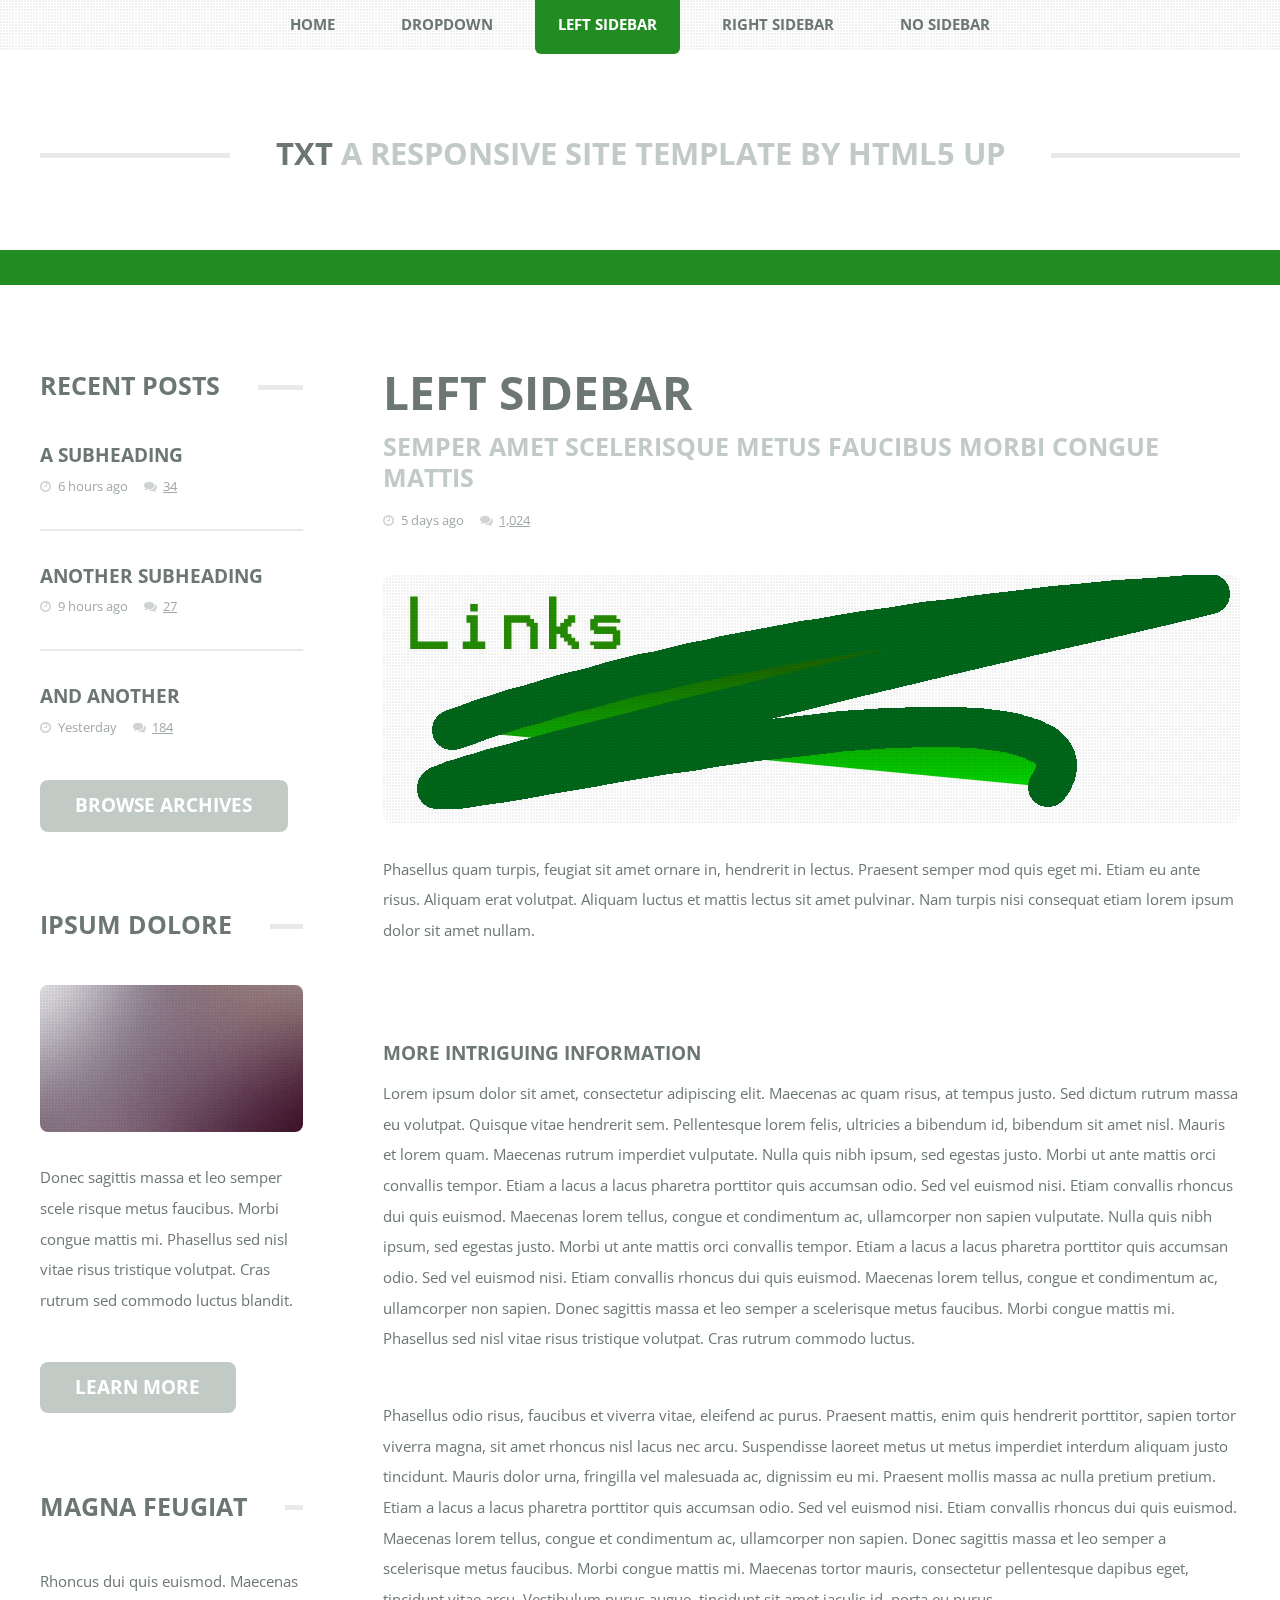
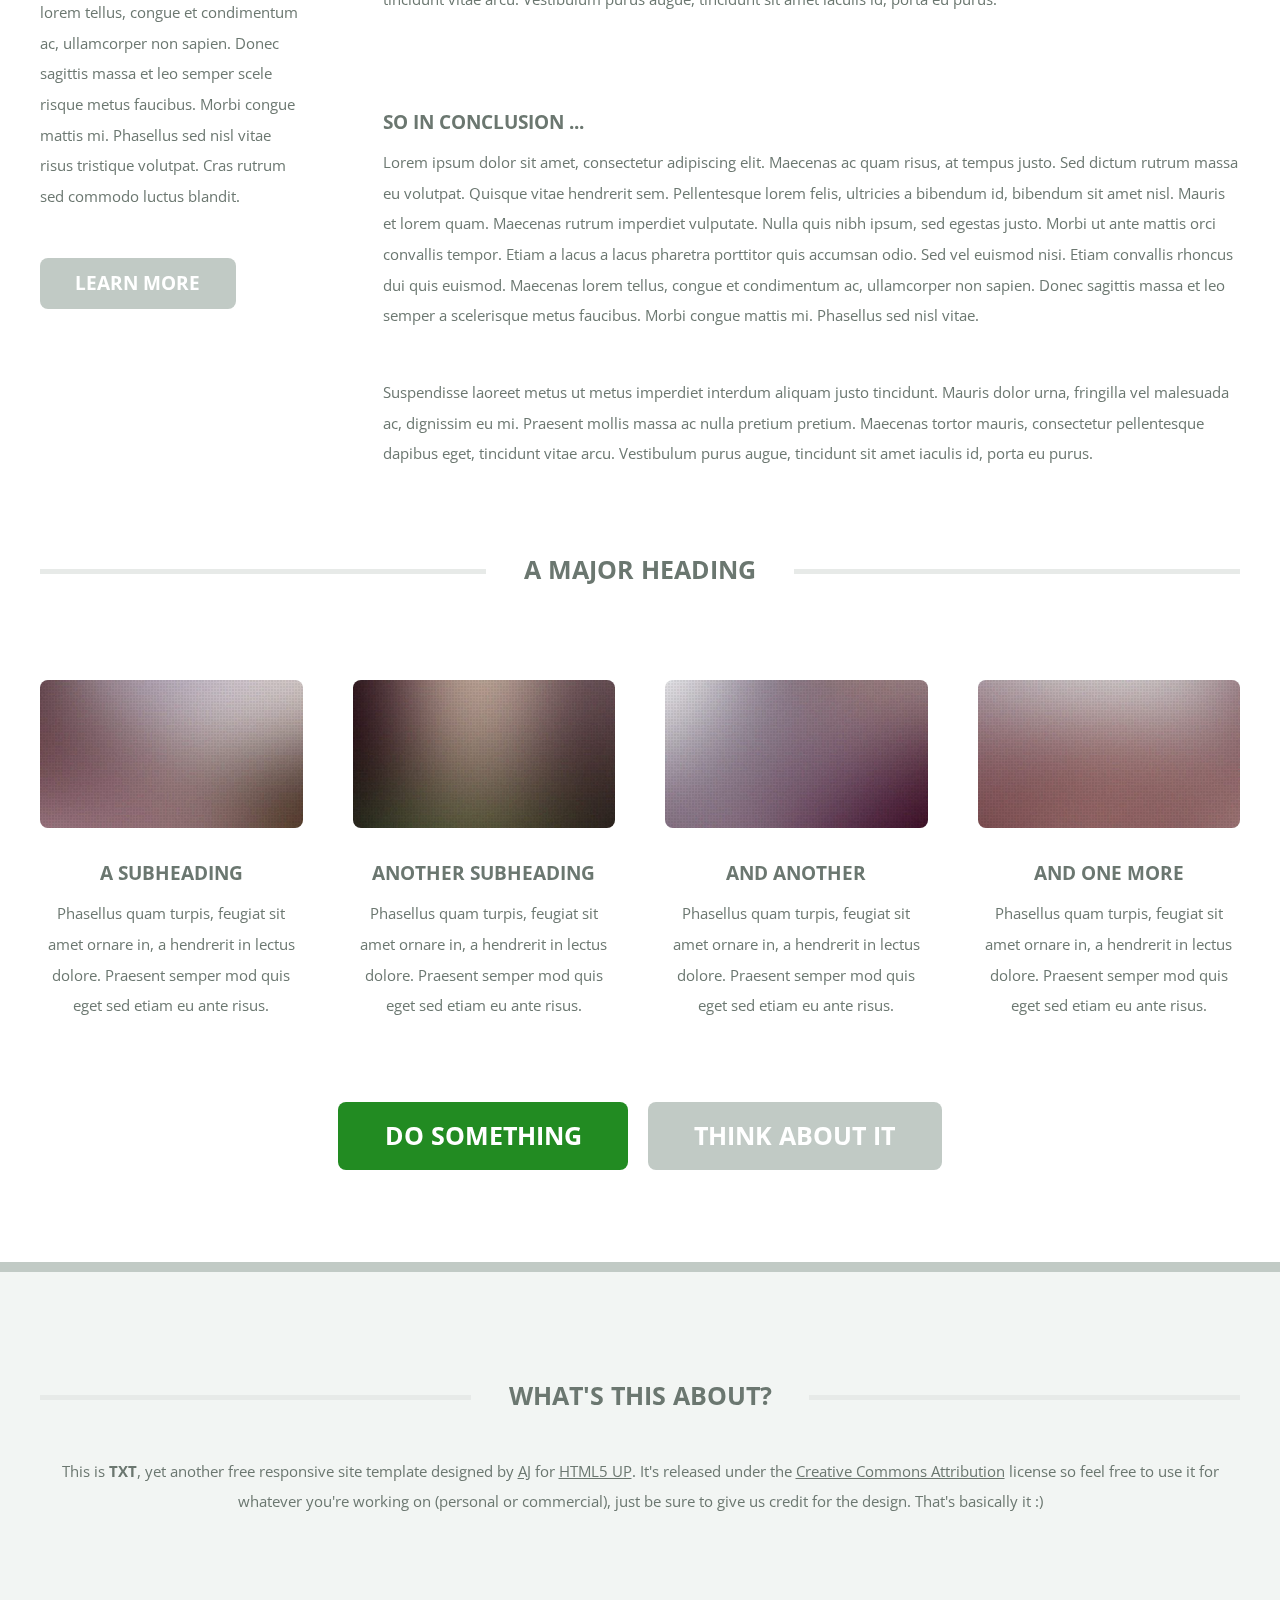
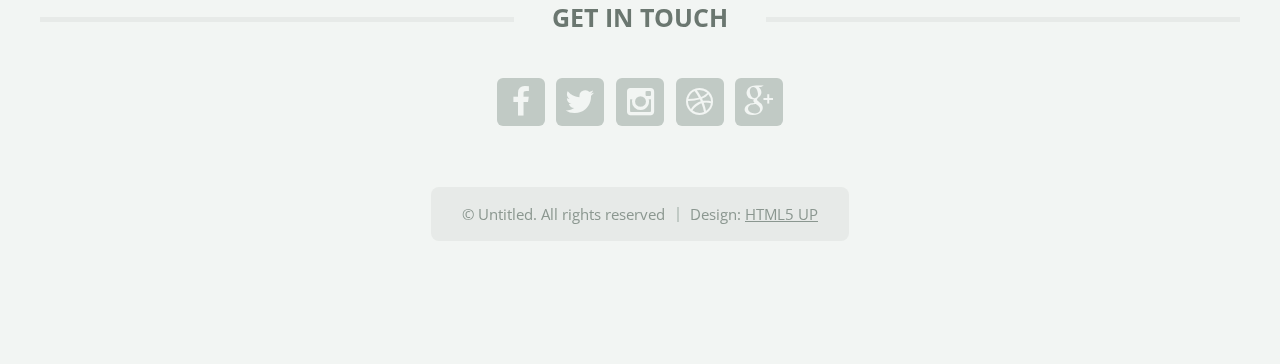
<file: left-sidebar.html>
<!DOCTYPE HTML>
<!--
	TXT by HTML5 UP
	html5up.net | @n33co
	Free for personal and commercial use under the CCA 3.0 license (html5up.net/license)
-->
<html>
	<head>
		<title>Left Sidebar - TXT by HTML5 UP</title>
		<meta http-equiv="content-type" content="text/html; charset=utf-8" />
		<meta name="description" content="" />
		<meta name="keywords" content="" />
		<!--[if lte IE 8]><script src="css/ie/html5shiv.js"></script><![endif]-->
		<script src="js/jquery.min.js"></script>
		<script src="js/jquery.dropotron.min.js"></script>
		<script src="js/skel.min.js"></script>
		<script src="js/skel-layers.min.js"></script>
		<script src="js/init.js"></script>
		<noscript>
			<link rel="stylesheet" href="css/skel.css" />
			<link rel="stylesheet" href="css/style.css" />
			<link rel="stylesheet" href="css/style-desktop.css" />
		</noscript>
		<!--[if lte IE 8]><link rel="stylesheet" href="css/ie/v8.css" /><![endif]-->
	</head>
	<body>

		<!-- Header -->
			<header id="header">
				<div class="logo container">
					<div>
						<h1><a href="index.html" id="logo">TXT</a></h1>
						<p>A responsive site template by HTML5 UP</p>
					</div>
				</div>
			</header>

		<!-- Nav -->
			<nav id="nav" class="skel-layers-fixed">
				<ul>
					<li><a href="index.html">Home</a></li>
					<li>
						<a href="">Dropdown</a>
						<ul>
							<li><a href="#">Lorem ipsum dolor</a></li>
							<li><a href="#">Magna phasellus</a></li>
							<li>
								<a href="">Phasellus consequat</a>
								<ul>
									<li><a href="#">Lorem ipsum dolor</a></li>
									<li><a href="#">Phasellus consequat</a></li>
									<li><a href="#">Magna phasellus</a></li>
									<li><a href="#">Etiam dolore nisl</a></li>
								</ul>
							</li>
							<li><a href="#">Veroeros feugiat</a></li>
						</ul>
					</li>
					<li class="current"><a href="left-sidebar.html">Left Sidebar</a></li>
					<li><a href="right-sidebar.html">Right Sidebar</a></li>
					<li><a href="no-sidebar.html">No Sidebar</a></li>
				</ul>
			</nav>
		
		<!-- Main -->
			<div id="main-wrapper">
				<div id="main" class="container">
					<div class="row">
						<div class="3u">
							<div class="sidebar">
							
								<!-- Sidebar -->
							
									<!-- Recent Posts -->
										<section>
											<h2 class="major"><span>Recent Posts</span></h2>
											<ul class="divided">
												<li>
													<article class="box post-summary">
														<h3><a href="#">A Subheading</a></h3>
														<ul class="meta">
															<li class="icon fa-clock-o">6 hours ago</li>
															<li class="icon fa-comments"><a href="#">34</a></li>
														</ul>
													</article>
												</li>
												<li>
													<article class="box post-summary">
														<h3><a href="#">Another Subheading</a></h3>
														<ul class="meta">
															<li class="icon fa-clock-o">9 hours ago</li>
															<li class="icon fa-comments"><a href="#">27</a></li>
														</ul>
													</article>
												</li>
												<li>
													<article class="box post-summary">
														<h3><a href="#">And Another</a></h3>
														<ul class="meta">
															<li class="icon fa-clock-o">Yesterday</li>
															<li class="icon fa-comments"><a href="#">184</a></li>
														</ul>
													</article>
												</li>
											</ul>
											<a href="#" class="button alt">Browse Archives</a>
										</section>

									<!-- Something -->
										<section>
											<h2 class="major"><span>Ipsum Dolore</span></h2>
											<a href="#" class="image featured"><img src="images/pic03.jpg" alt="" /></a>
											<p>
												Donec sagittis massa et leo semper scele risque metus faucibus. Morbi congue mattis mi. 
												Phasellus sed nisl vitae risus tristique volutpat. Cras rutrum sed commodo luctus blandit.
											</p>
											<a href="#" class="button alt">Learn more</a>
										</section>

									<!-- Something -->
										<section>
											<h2 class="major"><span>Magna Feugiat</span></h2>
											<p>
												Rhoncus dui quis euismod. Maecenas lorem tellus, congue et condimentum ac, ullamcorper non sapien. 
												Donec sagittis massa et leo semper scele risque metus faucibus. Morbi congue mattis mi. 
												Phasellus sed nisl vitae risus tristique volutpat. Cras rutrum sed commodo luctus blandit.
											</p>
											<a href="#" class="button alt">Learn more</a>
										</section>

							</div>
						</div>
						<div class="9u important(collapse)">
							<div class="content content-right">
							
								<!-- Content -->
						
									<article class="box page-content">

										<header>
											<h2>Left Sidebar</h2>
											<p>Semper amet scelerisque metus faucibus morbi congue mattis</p>
											<ul class="meta">
												<li class="icon fa-clock-o">5 days ago</li>
												<li class="icon fa-comments"><a href="#">1,024</a></li>
											</ul>
										</header>

										<section>
											<span class="image featured"><img src="images/pic05.jpg" alt="" /></span>
											<p>
												Phasellus quam turpis, feugiat sit amet ornare in, hendrerit in lectus. 
												Praesent semper mod quis eget mi. Etiam eu ante risus. Aliquam erat volutpat. 
												Aliquam luctus et mattis lectus sit amet pulvinar. Nam turpis nisi 
												consequat etiam lorem ipsum dolor sit amet nullam.
											</p>
										</section>
										
										<section>
											<h3>More intriguing information</h3>
											<p>
												Lorem ipsum dolor sit amet, consectetur adipiscing elit. Maecenas ac quam risus, at tempus 
												justo. Sed dictum rutrum massa eu volutpat. Quisque vitae hendrerit sem. Pellentesque lorem felis, 
												ultricies a bibendum id, bibendum sit amet nisl. Mauris et lorem quam. Maecenas rutrum imperdiet 
												vulputate. Nulla quis nibh ipsum, sed egestas justo. Morbi ut ante mattis orci convallis tempor. 
												Etiam a lacus a lacus pharetra porttitor quis accumsan odio. Sed vel euismod nisi. Etiam convallis 
												rhoncus dui quis euismod. Maecenas lorem tellus, congue et condimentum ac, ullamcorper non sapien
												vulputate. Nulla quis nibh ipsum, sed egestas justo. Morbi ut ante mattis orci convallis tempor. 
												Etiam a lacus a lacus pharetra porttitor quis accumsan odio. Sed vel euismod nisi. Etiam convallis 
												rhoncus dui quis euismod. Maecenas lorem tellus, congue et condimentum ac, ullamcorper non sapien. 
												Donec sagittis massa et leo semper a scelerisque metus faucibus. Morbi congue mattis mi. 
												Phasellus sed nisl vitae risus tristique volutpat. Cras rutrum commodo luctus.
											</p>
											<p>
												Phasellus odio risus, faucibus et viverra vitae, eleifend ac purus. Praesent mattis, enim 
												quis hendrerit porttitor, sapien tortor viverra magna, sit amet rhoncus nisl lacus nec arcu. 
												Suspendisse laoreet metus ut metus imperdiet interdum aliquam justo tincidunt. Mauris dolor urna, 
												fringilla vel malesuada ac, dignissim eu mi. Praesent mollis massa ac nulla pretium pretium. 
												Etiam a lacus a lacus pharetra porttitor quis accumsan odio. Sed vel euismod nisi. Etiam convallis 
												rhoncus dui quis euismod. Maecenas lorem tellus, congue et condimentum ac, ullamcorper non sapien. 
												Donec sagittis massa et leo semper a scelerisque metus faucibus. Morbi congue mattis mi. 
												Maecenas tortor mauris, consectetur pellentesque dapibus eget, tincidunt vitae arcu. 
												Vestibulum purus augue, tincidunt sit amet iaculis id, porta eu purus.
											</p>
										</section>

										<section>
											<h3>So in conclusion ...</h3>
											<p>
												Lorem ipsum dolor sit amet, consectetur adipiscing elit. Maecenas ac quam risus, at tempus 
												justo. Sed dictum rutrum massa eu volutpat. Quisque vitae hendrerit sem. Pellentesque lorem felis, 
												ultricies a bibendum id, bibendum sit amet nisl. Mauris et lorem quam. Maecenas rutrum imperdiet 
												vulputate. Nulla quis nibh ipsum, sed egestas justo. Morbi ut ante mattis orci convallis tempor. 
												Etiam a lacus a lacus pharetra porttitor quis accumsan odio. Sed vel euismod nisi. Etiam convallis 
												rhoncus dui quis euismod. Maecenas lorem tellus, congue et condimentum ac, ullamcorper non sapien. 
												Donec sagittis massa et leo semper a scelerisque metus faucibus. Morbi congue mattis mi. 
												Phasellus sed nisl vitae.
											</p>
											<p>
												Suspendisse laoreet metus ut metus imperdiet interdum aliquam justo tincidunt. Mauris dolor urna, 
												fringilla vel malesuada ac, dignissim eu mi. Praesent mollis massa ac nulla pretium pretium. 
												Maecenas tortor mauris, consectetur pellentesque dapibus eget, tincidunt vitae arcu. 
												Vestibulum purus augue, tincidunt sit amet iaculis id, porta eu purus.
											</p>
										</section>

									</article>

							</div>
						</div>
					</div>
					<div class="row 200%">
						<div class="12u">

							<!-- Features -->
								<section class="box features">
									<h2 class="major"><span>A Major Heading</span></h2>
									<div>
										<div class="row">
											<div class="3u">
												
												<!-- Feature -->
													<section class="box feature">
														<a href="#" class="image featured"><img src="images/pic01.jpg" alt="" /></a>
														<h3><a href="#">A Subheading</a></h3>
														<p>
															Phasellus quam turpis, feugiat sit amet ornare in, a hendrerit in 
															lectus dolore. Praesent semper mod quis eget sed etiam eu ante risus.
														</p>
													</section>
										
											</div>
											<div class="3u">
												
												<!-- Feature -->
													<section class="box feature">
														<a href="#" class="image featured"><img src="images/pic02.jpg" alt="" /></a>
														<h3><a href="#">Another Subheading</a></h3>
														<p>
															Phasellus quam turpis, feugiat sit amet ornare in, a hendrerit in 
															lectus dolore. Praesent semper mod quis eget sed etiam eu ante risus.
														</p>
													</section>
										
											</div>
											<div class="3u">
												
												<!-- Feature -->
													<section class="box feature">
														<a href="#" class="image featured"><img src="images/pic03.jpg" alt="" /></a>
														<h3><a href="#">And Another</a></h3>
														<p>
															Phasellus quam turpis, feugiat sit amet ornare in, a hendrerit in 
															lectus dolore. Praesent semper mod quis eget sed etiam eu ante risus.
														</p>
													</section>
										
											</div>
											<div class="3u">
												
												<!-- Feature -->
													<section class="box feature">
														<a href="#" class="image featured"><img src="images/pic04.jpg" alt="" /></a>
														<h3><a href="#">And One More</a></h3>
														<p>
															Phasellus quam turpis, feugiat sit amet ornare in, a hendrerit in 
															lectus dolore. Praesent semper mod quis eget sed etiam eu ante risus.
														</p>
													</section>
										
											</div>
										</div>
										<div class="row">
											<div class="12u">
												<ul class="actions">
													<li><a href="#" class="button big">Do Something</a></li>
													<li><a href="#" class="button alt big">Think About It</a></li>
												</ul>
											</div>
										</div>
									</div>
								</section>

						</div>
					</div>
				</div>
			</div>

		<!-- Footer -->
			<footer id="footer" class="container">
				<div class="row 200%">
					<div class="12u">

						<!-- About -->
							<section>
								<h2 class="major"><span>What's this about?</span></h2>
								<p>
									This is <strong>TXT</strong>, yet another free responsive site template designed by
									<a href="http://n33.co">AJ</a> for <a href="http://html5up.net">HTML5 UP</a>. It's released under the
									<a href="http://html5up.net/license/">Creative Commons Attribution</a> license so feel free to use it for
									whatever you're working on (personal or commercial), just be sure to give us credit for the design.
									That's basically it :)
								</p>
							</section>

					</div>
				</div>
				<div class="row 200%">
					<div class="12u">

						<!-- Contact -->
							<section>
								<h2 class="major"><span>Get in touch</span></h2>
								<ul class="contact">
									<li><a class="icon fa-facebook" href="#"><span class="label">Facebook</span></a></li>
									<li><a class="icon fa-twitter" href="#"><span class="label">Twitter</span></a></li>
									<li><a class="icon fa-instagram" href="#"><span class="label">Instagram</span></a></li>
									<li><a class="icon fa-dribbble" href="#"><span class="label">Dribbble</span></a></li>
									<li><a class="icon fa-google-plus" href="#"><span class="label">Google+</span></a></li>
								</ul>
							</section>
					
					</div>
				</div>

				<!-- Copyright -->
					<div id="copyright">
						<ul class="menu">
							<li>&copy; Untitled. All rights reserved</li><li>Design: <a href="http://html5up.net">HTML5 UP</a></li>
						</ul>
					</div>

			</footer>

	</body>
</html>
</file>
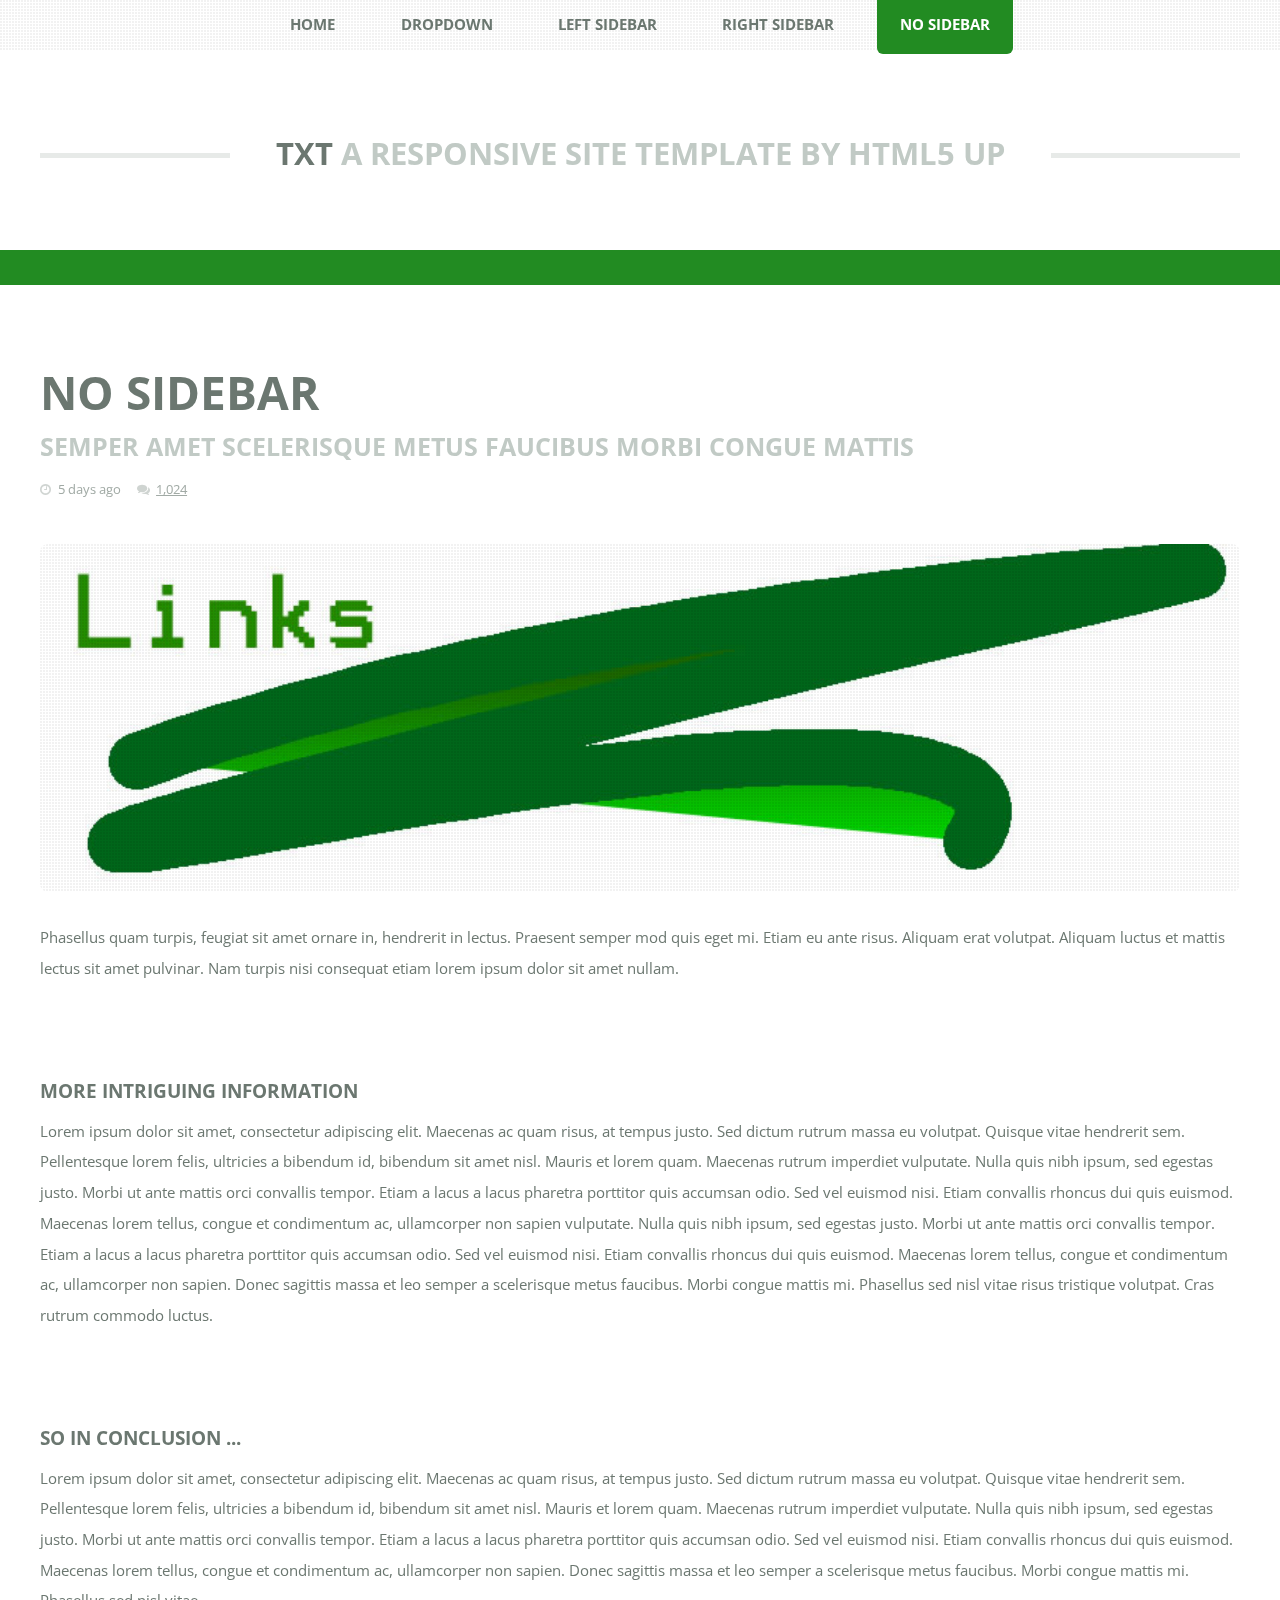
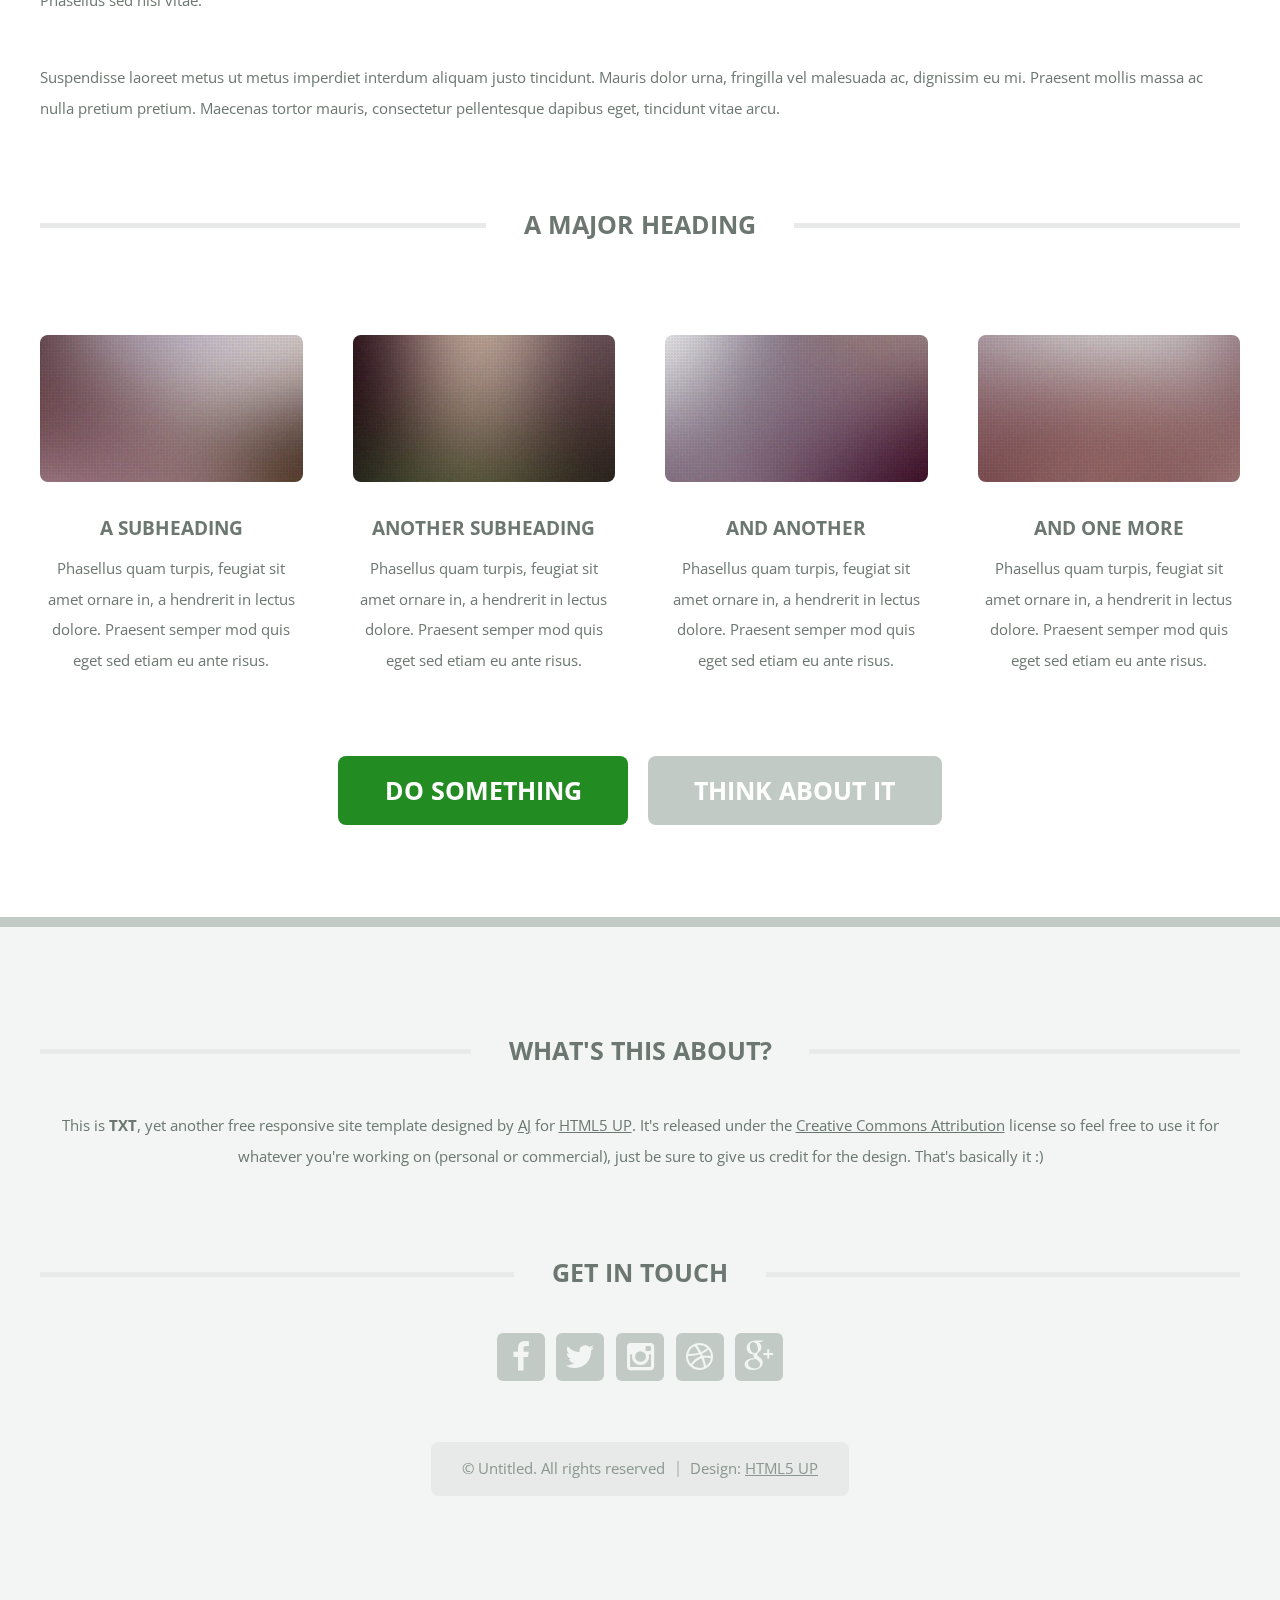
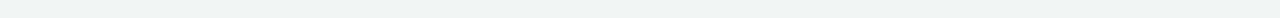
<file: no-sidebar.html>
<!DOCTYPE HTML>
<!--
	TXT by HTML5 UP
	html5up.net | @n33co
	Free for personal and commercial use under the CCA 3.0 license (html5up.net/license)
-->
<html>
	<head>
		<title>No Sidebar - TXT by HTML5 UP</title>
		<meta http-equiv="content-type" content="text/html; charset=utf-8" />
		<meta name="description" content="" />
		<meta name="keywords" content="" />
		<!--[if lte IE 8]><script src="css/ie/html5shiv.js"></script><![endif]-->
		<script src="js/jquery.min.js"></script>
		<script src="js/jquery.dropotron.min.js"></script>
		<script src="js/skel.min.js"></script>
		<script src="js/skel-layers.min.js"></script>
		<script src="js/init.js"></script>
		<noscript>
			<link rel="stylesheet" href="css/skel.css" />
			<link rel="stylesheet" href="css/style.css" />
			<link rel="stylesheet" href="css/style-desktop.css" />
		</noscript>
		<!--[if lte IE 8]><link rel="stylesheet" href="css/ie/v8.css" /><![endif]-->
	</head>
	<body>

		<!-- Header -->
			<header id="header">
				<div class="logo container">
					<div>
						<h1><a href="index.html" id="logo">TXT</a></h1>
						<p>A responsive site template by HTML5 UP</p>
					</div>
				</div>
			</header>

		<!-- Nav -->
			<nav id="nav" class="skel-layers-fixed">
				<ul>
					<li><a href="index.html">Home</a></li>
					<li>
						<a href="">Dropdown</a>
						<ul>
							<li><a href="#">Lorem ipsum dolor</a></li>
							<li><a href="#">Magna phasellus</a></li>
							<li>
								<a href="">Phasellus consequat</a>
								<ul>
									<li><a href="#">Lorem ipsum dolor</a></li>
									<li><a href="#">Phasellus consequat</a></li>
									<li><a href="#">Magna phasellus</a></li>
									<li><a href="#">Etiam dolore nisl</a></li>
								</ul>
							</li>
							<li><a href="#">Veroeros feugiat</a></li>
						</ul>
					</li>
					<li><a href="left-sidebar.html">Left Sidebar</a></li>
					<li><a href="right-sidebar.html">Right Sidebar</a></li>
					<li class="current"><a href="no-sidebar.html">No Sidebar</a></li>
				</ul>
			</nav>
		
		<!-- Main -->
			<div id="main-wrapper">
				<div id="main" class="container">
					<div class="row">
						<div class="12u">
							<div class="content">
							
								<!-- Content -->
						
									<article class="box page-content">

										<header>
											<h2>No Sidebar</h2>
											<p>Semper amet scelerisque metus faucibus morbi congue mattis</p>
											<ul class="meta">
												<li class="icon fa-clock-o">5 days ago</li>
												<li class="icon fa-comments"><a href="#">1,024</a></li>
											</ul>
										</header>

										<section>
											<span class="image featured"><img src="images/pic05.jpg" alt="" /></span>
											<p>
												Phasellus quam turpis, feugiat sit amet ornare in, hendrerit in lectus. 
												Praesent semper mod quis eget mi. Etiam eu ante risus. Aliquam erat volutpat. 
												Aliquam luctus et mattis lectus sit amet pulvinar. Nam turpis nisi 
												consequat etiam lorem ipsum dolor sit amet nullam.
											</p>
										</section>
										
										<section>
											<h3>More intriguing information</h3>
											<p>
												Lorem ipsum dolor sit amet, consectetur adipiscing elit. Maecenas ac quam risus, at tempus 
												justo. Sed dictum rutrum massa eu volutpat. Quisque vitae hendrerit sem. Pellentesque lorem felis, 
												ultricies a bibendum id, bibendum sit amet nisl. Mauris et lorem quam. Maecenas rutrum imperdiet 
												vulputate. Nulla quis nibh ipsum, sed egestas justo. Morbi ut ante mattis orci convallis tempor. 
												Etiam a lacus a lacus pharetra porttitor quis accumsan odio. Sed vel euismod nisi. Etiam convallis 
												rhoncus dui quis euismod. Maecenas lorem tellus, congue et condimentum ac, ullamcorper non sapien
												vulputate. Nulla quis nibh ipsum, sed egestas justo. Morbi ut ante mattis orci convallis tempor. 
												Etiam a lacus a lacus pharetra porttitor quis accumsan odio. Sed vel euismod nisi. Etiam convallis 
												rhoncus dui quis euismod. Maecenas lorem tellus, congue et condimentum ac, ullamcorper non sapien. 
												Donec sagittis massa et leo semper a scelerisque metus faucibus. Morbi congue mattis mi. 
												Phasellus sed nisl vitae risus tristique volutpat. Cras rutrum commodo luctus.
											</p>
										</section>

										<section>
											<h3>So in conclusion ...</h3>
											<p>
												Lorem ipsum dolor sit amet, consectetur adipiscing elit. Maecenas ac quam risus, at tempus 
												justo. Sed dictum rutrum massa eu volutpat. Quisque vitae hendrerit sem. Pellentesque lorem felis, 
												ultricies a bibendum id, bibendum sit amet nisl. Mauris et lorem quam. Maecenas rutrum imperdiet 
												vulputate. Nulla quis nibh ipsum, sed egestas justo. Morbi ut ante mattis orci convallis tempor. 
												Etiam a lacus a lacus pharetra porttitor quis accumsan odio. Sed vel euismod nisi. Etiam convallis 
												rhoncus dui quis euismod. Maecenas lorem tellus, congue et condimentum ac, ullamcorper non sapien. 
												Donec sagittis massa et leo semper a scelerisque metus faucibus. Morbi congue mattis mi. 
												Phasellus sed nisl vitae.
											</p>
											<p>
												Suspendisse laoreet metus ut metus imperdiet interdum aliquam justo tincidunt. Mauris dolor urna, 
												fringilla vel malesuada ac, dignissim eu mi. Praesent mollis massa ac nulla pretium pretium. 
												Maecenas tortor mauris, consectetur pellentesque dapibus eget, tincidunt vitae arcu. 
											</p>
										</section>

									</article>

							</div>
						</div>
					</div>
					<div class="row 200%">
						<div class="12u">

							<!-- Features -->
								<section class="box features">
									<h2 class="major"><span>A Major Heading</span></h2>
									<div>
										<div class="row">
											<div class="3u">
												
												<!-- Feature -->
													<section class="box feature">
														<a href="#" class="image featured"><img src="images/pic01.jpg" alt="" /></a>
														<h3><a href="#">A Subheading</a></h3>
														<p>
															Phasellus quam turpis, feugiat sit amet ornare in, a hendrerit in 
															lectus dolore. Praesent semper mod quis eget sed etiam eu ante risus.
														</p>
													</section>
										
											</div>
											<div class="3u">
												
												<!-- Feature -->
													<section class="box feature">
														<a href="#" class="image featured"><img src="images/pic02.jpg" alt="" /></a>
														<h3><a href="#">Another Subheading</a></h3>
														<p>
															Phasellus quam turpis, feugiat sit amet ornare in, a hendrerit in 
															lectus dolore. Praesent semper mod quis eget sed etiam eu ante risus.
														</p>
													</section>
										
											</div>
											<div class="3u">
												
												<!-- Feature -->
													<section class="box feature">
														<a href="#" class="image featured"><img src="images/pic03.jpg" alt="" /></a>
														<h3><a href="#">And Another</a></h3>
														<p>
															Phasellus quam turpis, feugiat sit amet ornare in, a hendrerit in 
															lectus dolore. Praesent semper mod quis eget sed etiam eu ante risus.
														</p>
													</section>
										
											</div>
											<div class="3u">
												
												<!-- Feature -->
													<section class="box feature">
														<a href="#" class="image featured"><img src="images/pic04.jpg" alt="" /></a>
														<h3><a href="#">And One More</a></h3>
														<p>
															Phasellus quam turpis, feugiat sit amet ornare in, a hendrerit in 
															lectus dolore. Praesent semper mod quis eget sed etiam eu ante risus.
														</p>
													</section>
										
											</div>
										</div>
										<div class="row">
											<div class="12u">
												<ul class="actions">
													<li><a href="#" class="button big">Do Something</a></li>
													<li><a href="#" class="button alt big">Think About It</a></li>
												</ul>
											</div>
										</div>
									</div>
								</section>

						</div>
					</div>
				</div>
			</div>

		<!-- Footer -->
			<footer id="footer" class="container">
				<div class="row 200%">
					<div class="12u">

						<!-- About -->
							<section>
								<h2 class="major"><span>What's this about?</span></h2>
								<p>
									This is <strong>TXT</strong>, yet another free responsive site template designed by
									<a href="http://n33.co">AJ</a> for <a href="http://html5up.net">HTML5 UP</a>. It's released under the
									<a href="http://html5up.net/license/">Creative Commons Attribution</a> license so feel free to use it for
									whatever you're working on (personal or commercial), just be sure to give us credit for the design.
									That's basically it :)
								</p>
							</section>

					</div>
				</div>
				<div class="row 200%">
					<div class="12u">

						<!-- Contact -->
							<section>
								<h2 class="major"><span>Get in touch</span></h2>
								<ul class="contact">
									<li><a class="icon fa-facebook" href="#"><span class="label">Facebook</span></a></li>
									<li><a class="icon fa-twitter" href="#"><span class="label">Twitter</span></a></li>
									<li><a class="icon fa-instagram" href="#"><span class="label">Instagram</span></a></li>
									<li><a class="icon fa-dribbble" href="#"><span class="label">Dribbble</span></a></li>
									<li><a class="icon fa-google-plus" href="#"><span class="label">Google+</span></a></li>
								</ul>
							</section>
					
					</div>
				</div>

				<!-- Copyright -->
					<div id="copyright">
						<ul class="menu">
							<li>&copy; Untitled. All rights reserved</li><li>Design: <a href="http://html5up.net">HTML5 UP</a></li>
						</ul>
					</div>

			</footer>

	</body>
</html>
</file>
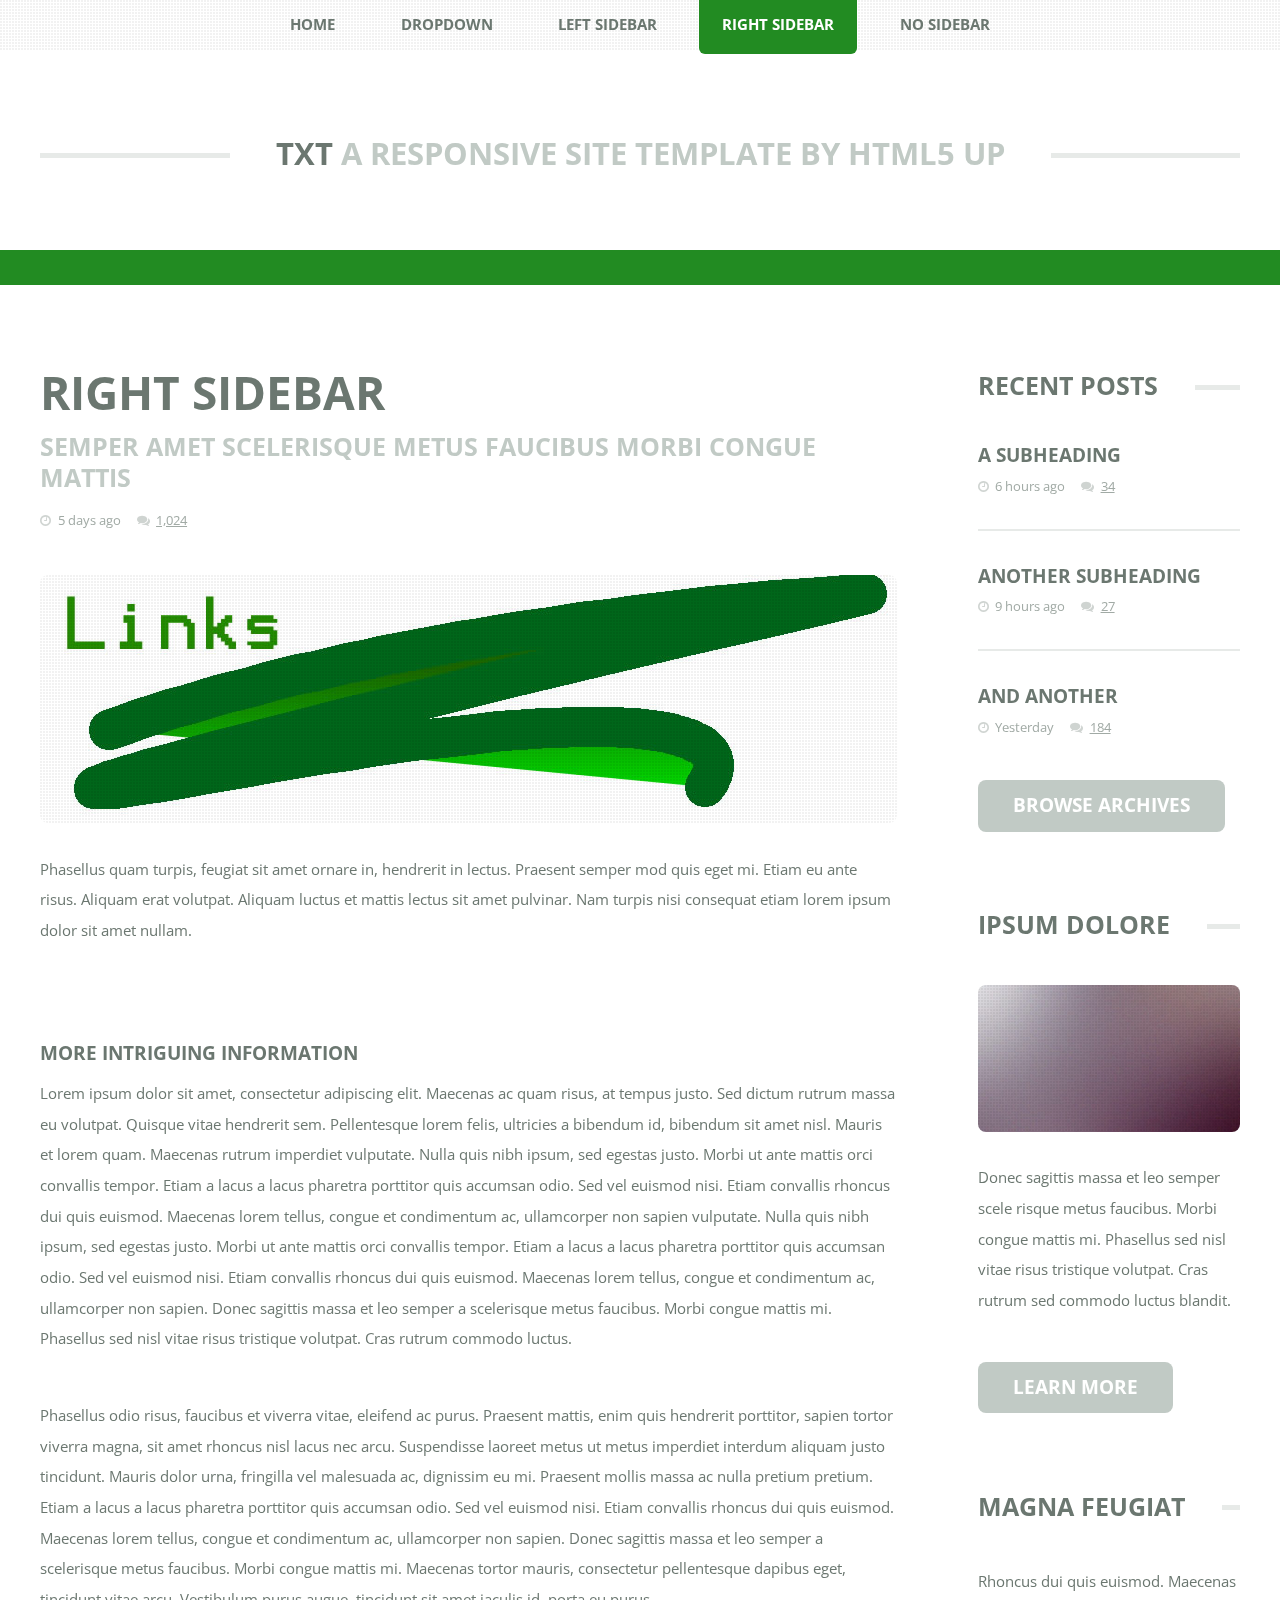
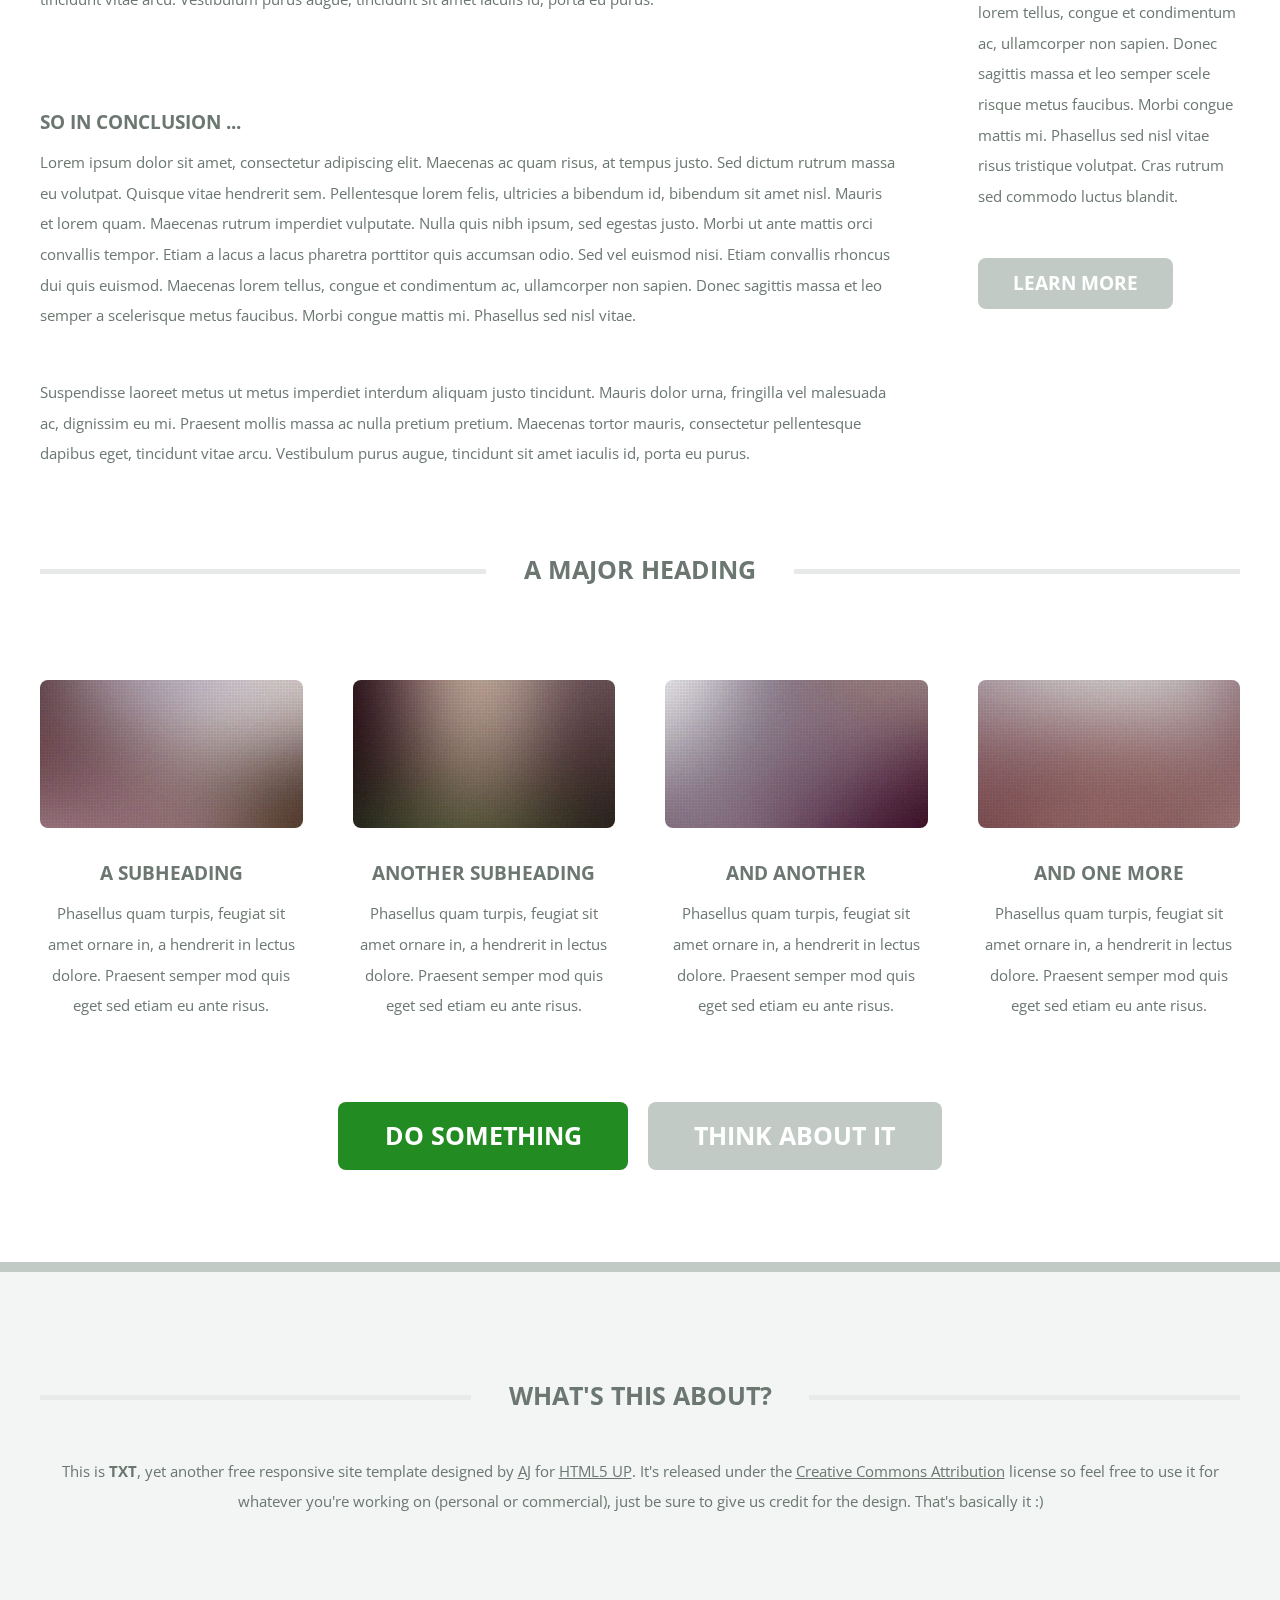
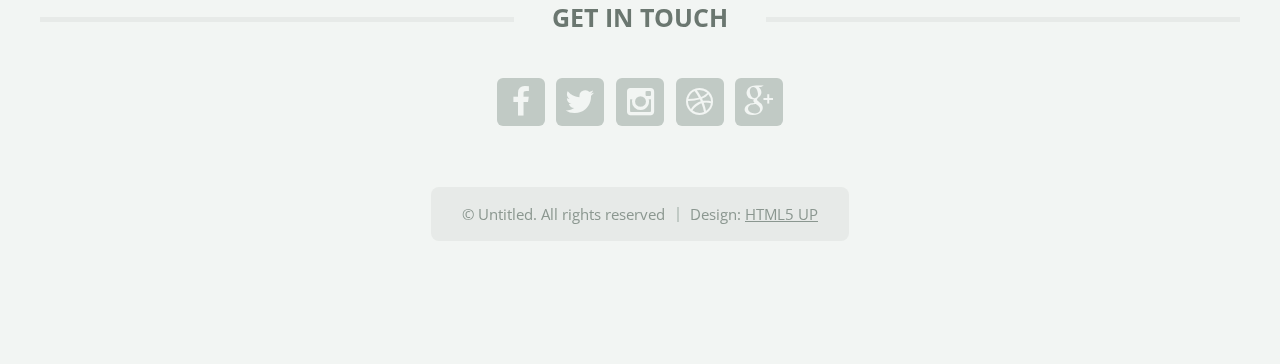
<file: right-sidebar.html>
<!DOCTYPE HTML>
<!--
	TXT by HTML5 UP
	html5up.net | @n33co
	Free for personal and commercial use under the CCA 3.0 license (html5up.net/license)
-->
<html>
	<head>
		<title>Right Sidebar - TXT by HTML5 UP</title>
		<meta http-equiv="content-type" content="text/html; charset=utf-8" />
		<meta name="description" content="" />
		<meta name="keywords" content="" />
		<!--[if lte IE 8]><script src="css/ie/html5shiv.js"></script><![endif]-->
		<script src="js/jquery.min.js"></script>
		<script src="js/jquery.dropotron.min.js"></script>
		<script src="js/skel.min.js"></script>
		<script src="js/skel-layers.min.js"></script>
		<script src="js/init.js"></script>
		<noscript>
			<link rel="stylesheet" href="css/skel.css" />
			<link rel="stylesheet" href="css/style.css" />
			<link rel="stylesheet" href="css/style-desktop.css" />
		</noscript>
		<!--[if lte IE 8]><link rel="stylesheet" href="css/ie/v8.css" /><![endif]-->
	</head>
	<body>

		<!-- Header -->
			<header id="header">
				<div class="logo container">
					<div>
						<h1><a href="index.html" id="logo">TXT</a></h1>
						<p>A responsive site template by HTML5 UP</p>
					</div>
				</div>
			</header>

		<!-- Nav -->
			<nav id="nav" class="skel-layers-fixed">
				<ul>
					<li><a href="index.html">Home</a></li>
					<li>
						<a href="">Dropdown</a>
						<ul>
							<li><a href="#">Lorem ipsum dolor</a></li>
							<li><a href="#">Magna phasellus</a></li>
							<li>
								<a href="">Phasellus consequat</a>
								<ul>
									<li><a href="#">Lorem ipsum dolor</a></li>
									<li><a href="#">Phasellus consequat</a></li>
									<li><a href="#">Magna phasellus</a></li>
									<li><a href="#">Etiam dolore nisl</a></li>
								</ul>
							</li>
							<li><a href="#">Veroeros feugiat</a></li>
						</ul>
					</li>
					<li><a href="left-sidebar.html">Left Sidebar</a></li>
					<li class="current"><a href="right-sidebar.html">Right Sidebar</a></li>
					<li><a href="no-sidebar.html">No Sidebar</a></li>
				</ul>
			</nav>
		
		<!-- Main -->
			<div id="main-wrapper">
				<div id="main" class="container">
					<div class="row">
						<div class="9u important(collapse)">
							<div class="content content-left">
							
								<!-- Content -->
						
									<article class="box page-content">

										<header>
											<h2>Right Sidebar</h2>
											<p>Semper amet scelerisque metus faucibus morbi congue mattis</p>
											<ul class="meta">
												<li class="icon fa-clock-o">5 days ago</li>
												<li class="icon fa-comments"><a href="#">1,024</a></li>
											</ul>
										</header>

										<section>
											<span class="image featured"><img src="images/pic05.jpg" alt="" /></span>
											<p>
												Phasellus quam turpis, feugiat sit amet ornare in, hendrerit in lectus. 
												Praesent semper mod quis eget mi. Etiam eu ante risus. Aliquam erat volutpat. 
												Aliquam luctus et mattis lectus sit amet pulvinar. Nam turpis nisi 
												consequat etiam lorem ipsum dolor sit amet nullam.
											</p>
										</section>
										
										<section>
											<h3>More intriguing information</h3>
											<p>
												Lorem ipsum dolor sit amet, consectetur adipiscing elit. Maecenas ac quam risus, at tempus 
												justo. Sed dictum rutrum massa eu volutpat. Quisque vitae hendrerit sem. Pellentesque lorem felis, 
												ultricies a bibendum id, bibendum sit amet nisl. Mauris et lorem quam. Maecenas rutrum imperdiet 
												vulputate. Nulla quis nibh ipsum, sed egestas justo. Morbi ut ante mattis orci convallis tempor. 
												Etiam a lacus a lacus pharetra porttitor quis accumsan odio. Sed vel euismod nisi. Etiam convallis 
												rhoncus dui quis euismod. Maecenas lorem tellus, congue et condimentum ac, ullamcorper non sapien
												vulputate. Nulla quis nibh ipsum, sed egestas justo. Morbi ut ante mattis orci convallis tempor. 
												Etiam a lacus a lacus pharetra porttitor quis accumsan odio. Sed vel euismod nisi. Etiam convallis 
												rhoncus dui quis euismod. Maecenas lorem tellus, congue et condimentum ac, ullamcorper non sapien. 
												Donec sagittis massa et leo semper a scelerisque metus faucibus. Morbi congue mattis mi. 
												Phasellus sed nisl vitae risus tristique volutpat. Cras rutrum commodo luctus.
											</p>
											<p>
												Phasellus odio risus, faucibus et viverra vitae, eleifend ac purus. Praesent mattis, enim 
												quis hendrerit porttitor, sapien tortor viverra magna, sit amet rhoncus nisl lacus nec arcu. 
												Suspendisse laoreet metus ut metus imperdiet interdum aliquam justo tincidunt. Mauris dolor urna, 
												fringilla vel malesuada ac, dignissim eu mi. Praesent mollis massa ac nulla pretium pretium. 
												Etiam a lacus a lacus pharetra porttitor quis accumsan odio. Sed vel euismod nisi. Etiam convallis 
												rhoncus dui quis euismod. Maecenas lorem tellus, congue et condimentum ac, ullamcorper non sapien. 
												Donec sagittis massa et leo semper a scelerisque metus faucibus. Morbi congue mattis mi. 
												Maecenas tortor mauris, consectetur pellentesque dapibus eget, tincidunt vitae arcu. 
												Vestibulum purus augue, tincidunt sit amet iaculis id, porta eu purus.
											</p>
										</section>

										<section>
											<h3>So in conclusion ...</h3>
											<p>
												Lorem ipsum dolor sit amet, consectetur adipiscing elit. Maecenas ac quam risus, at tempus 
												justo. Sed dictum rutrum massa eu volutpat. Quisque vitae hendrerit sem. Pellentesque lorem felis, 
												ultricies a bibendum id, bibendum sit amet nisl. Mauris et lorem quam. Maecenas rutrum imperdiet 
												vulputate. Nulla quis nibh ipsum, sed egestas justo. Morbi ut ante mattis orci convallis tempor. 
												Etiam a lacus a lacus pharetra porttitor quis accumsan odio. Sed vel euismod nisi. Etiam convallis 
												rhoncus dui quis euismod. Maecenas lorem tellus, congue et condimentum ac, ullamcorper non sapien. 
												Donec sagittis massa et leo semper a scelerisque metus faucibus. Morbi congue mattis mi. 
												Phasellus sed nisl vitae.
											</p>
											<p>
												Suspendisse laoreet metus ut metus imperdiet interdum aliquam justo tincidunt. Mauris dolor urna, 
												fringilla vel malesuada ac, dignissim eu mi. Praesent mollis massa ac nulla pretium pretium. 
												Maecenas tortor mauris, consectetur pellentesque dapibus eget, tincidunt vitae arcu. 
												Vestibulum purus augue, tincidunt sit amet iaculis id, porta eu purus.
											</p>
										</section>

									</article>

							</div>
						</div>
						<div class="3u">
							<div class="sidebar">
							
								<!-- Sidebar -->
							
									<!-- Recent Posts -->
										<section>
											<h2 class="major"><span>Recent Posts</span></h2>
											<ul class="divided">
												<li>
													<article class="box post-summary">
														<h3><a href="#">A Subheading</a></h3>
														<ul class="meta">
															<li class="icon fa-clock-o">6 hours ago</li>
															<li class="icon fa-comments"><a href="#">34</a></li>
														</ul>
													</article>
												</li>
												<li>
													<article class="box post-summary">
														<h3><a href="#">Another Subheading</a></h3>
														<ul class="meta">
															<li class="icon fa-clock-o">9 hours ago</li>
															<li class="icon fa-comments"><a href="#">27</a></li>
														</ul>
													</article>
												</li>
												<li>
													<article class="box post-summary">
														<h3><a href="#">And Another</a></h3>
														<ul class="meta">
															<li class="icon fa-clock-o">Yesterday</li>
															<li class="icon fa-comments"><a href="#">184</a></li>
														</ul>
													</article>
												</li>
											</ul>
											<a href="#" class="button alt">Browse Archives</a>
										</section>

									<!-- Something -->
										<section>
											<h2 class="major"><span>Ipsum Dolore</span></h2>
											<a href="#" class="image featured"><img src="images/pic03.jpg" alt="" /></a>
											<p>
												Donec sagittis massa et leo semper scele risque metus faucibus. Morbi congue mattis mi. 
												Phasellus sed nisl vitae risus tristique volutpat. Cras rutrum sed commodo luctus blandit.
											</p>
											<a href="#" class="button alt">Learn more</a>
										</section>

									<!-- Something -->
										<section>
											<h2 class="major"><span>Magna Feugiat</span></h2>
											<p>
												Rhoncus dui quis euismod. Maecenas lorem tellus, congue et condimentum ac, ullamcorper non sapien. 
												Donec sagittis massa et leo semper scele risque metus faucibus. Morbi congue mattis mi. 
												Phasellus sed nisl vitae risus tristique volutpat. Cras rutrum sed commodo luctus blandit.
											</p>
											<a href="#" class="button alt">Learn more</a>
										</section>

							</div>
						</div>
					</div>
					<div class="row 200%">
						<div class="12u">

							<!-- Features -->
								<section class="box features">
									<h2 class="major"><span>A Major Heading</span></h2>
									<div>
										<div class="row">
											<div class="3u">
												
												<!-- Feature -->
													<section class="box feature">
														<a href="#" class="image featured"><img src="images/pic01.jpg" alt="" /></a>
														<h3><a href="#">A Subheading</a></h3>
														<p>
															Phasellus quam turpis, feugiat sit amet ornare in, a hendrerit in 
															lectus dolore. Praesent semper mod quis eget sed etiam eu ante risus.
														</p>
													</section>
										
											</div>
											<div class="3u">
												
												<!-- Feature -->
													<section class="box feature">
														<a href="#" class="image featured"><img src="images/pic02.jpg" alt="" /></a>
														<h3><a href="#">Another Subheading</a></h3>
														<p>
															Phasellus quam turpis, feugiat sit amet ornare in, a hendrerit in 
															lectus dolore. Praesent semper mod quis eget sed etiam eu ante risus.
														</p>
													</section>
										
											</div>
											<div class="3u">
												
												<!-- Feature -->
													<section class="box feature">
														<a href="#" class="image featured"><img src="images/pic03.jpg" alt="" /></a>
														<h3><a href="#">And Another</a></h3>
														<p>
															Phasellus quam turpis, feugiat sit amet ornare in, a hendrerit in 
															lectus dolore. Praesent semper mod quis eget sed etiam eu ante risus.
														</p>
													</section>
										
											</div>
											<div class="3u">
												
												<!-- Feature -->
													<section class="box feature">
														<a href="#" class="image featured"><img src="images/pic04.jpg" alt="" /></a>
														<h3><a href="#">And One More</a></h3>
														<p>
															Phasellus quam turpis, feugiat sit amet ornare in, a hendrerit in 
															lectus dolore. Praesent semper mod quis eget sed etiam eu ante risus.
														</p>
													</section>
										
											</div>
										</div>
										<div class="row">
											<div class="12u">
												<ul class="actions">
													<li><a href="#" class="button big">Do Something</a></li>
													<li><a href="#" class="button alt big">Think About It</a></li>
												</ul>
											</div>
										</div>
									</div>
								</section>

						</div>
					</div>
				</div>
			</div>

		<!-- Footer -->
			<footer id="footer" class="container">
				<div class="row 200%">
					<div class="12u">

						<!-- About -->
							<section>
								<h2 class="major"><span>What's this about?</span></h2>
								<p>
									This is <strong>TXT</strong>, yet another free responsive site template designed by
									<a href="http://n33.co">AJ</a> for <a href="http://html5up.net">HTML5 UP</a>. It's released under the
									<a href="http://html5up.net/license/">Creative Commons Attribution</a> license so feel free to use it for
									whatever you're working on (personal or commercial), just be sure to give us credit for the design.
									That's basically it :)
								</p>
							</section>

					</div>
				</div>
				<div class="row 200%">
					<div class="12u">

						<!-- Contact -->
							<section>
								<h2 class="major"><span>Get in touch</span></h2>
								<ul class="contact">
									<li><a class="icon fa-facebook" href="#"><span class="label">Facebook</span></a></li>
									<li><a class="icon fa-twitter" href="#"><span class="label">Twitter</span></a></li>
									<li><a class="icon fa-instagram" href="#"><span class="label">Instagram</span></a></li>
									<li><a class="icon fa-dribbble" href="#"><span class="label">Dribbble</span></a></li>
									<li><a class="icon fa-google-plus" href="#"><span class="label">Google+</span></a></li>
								</ul>
							</section>
					
					</div>
				</div>

				<!-- Copyright -->
					<div id="copyright">
						<ul class="menu">
							<li>&copy; Untitled. All rights reserved</li><li>Design: <a href="http://html5up.net">HTML5 UP</a></li>
						</ul>
					</div>

			</footer>

	</body>
</html>
</file>
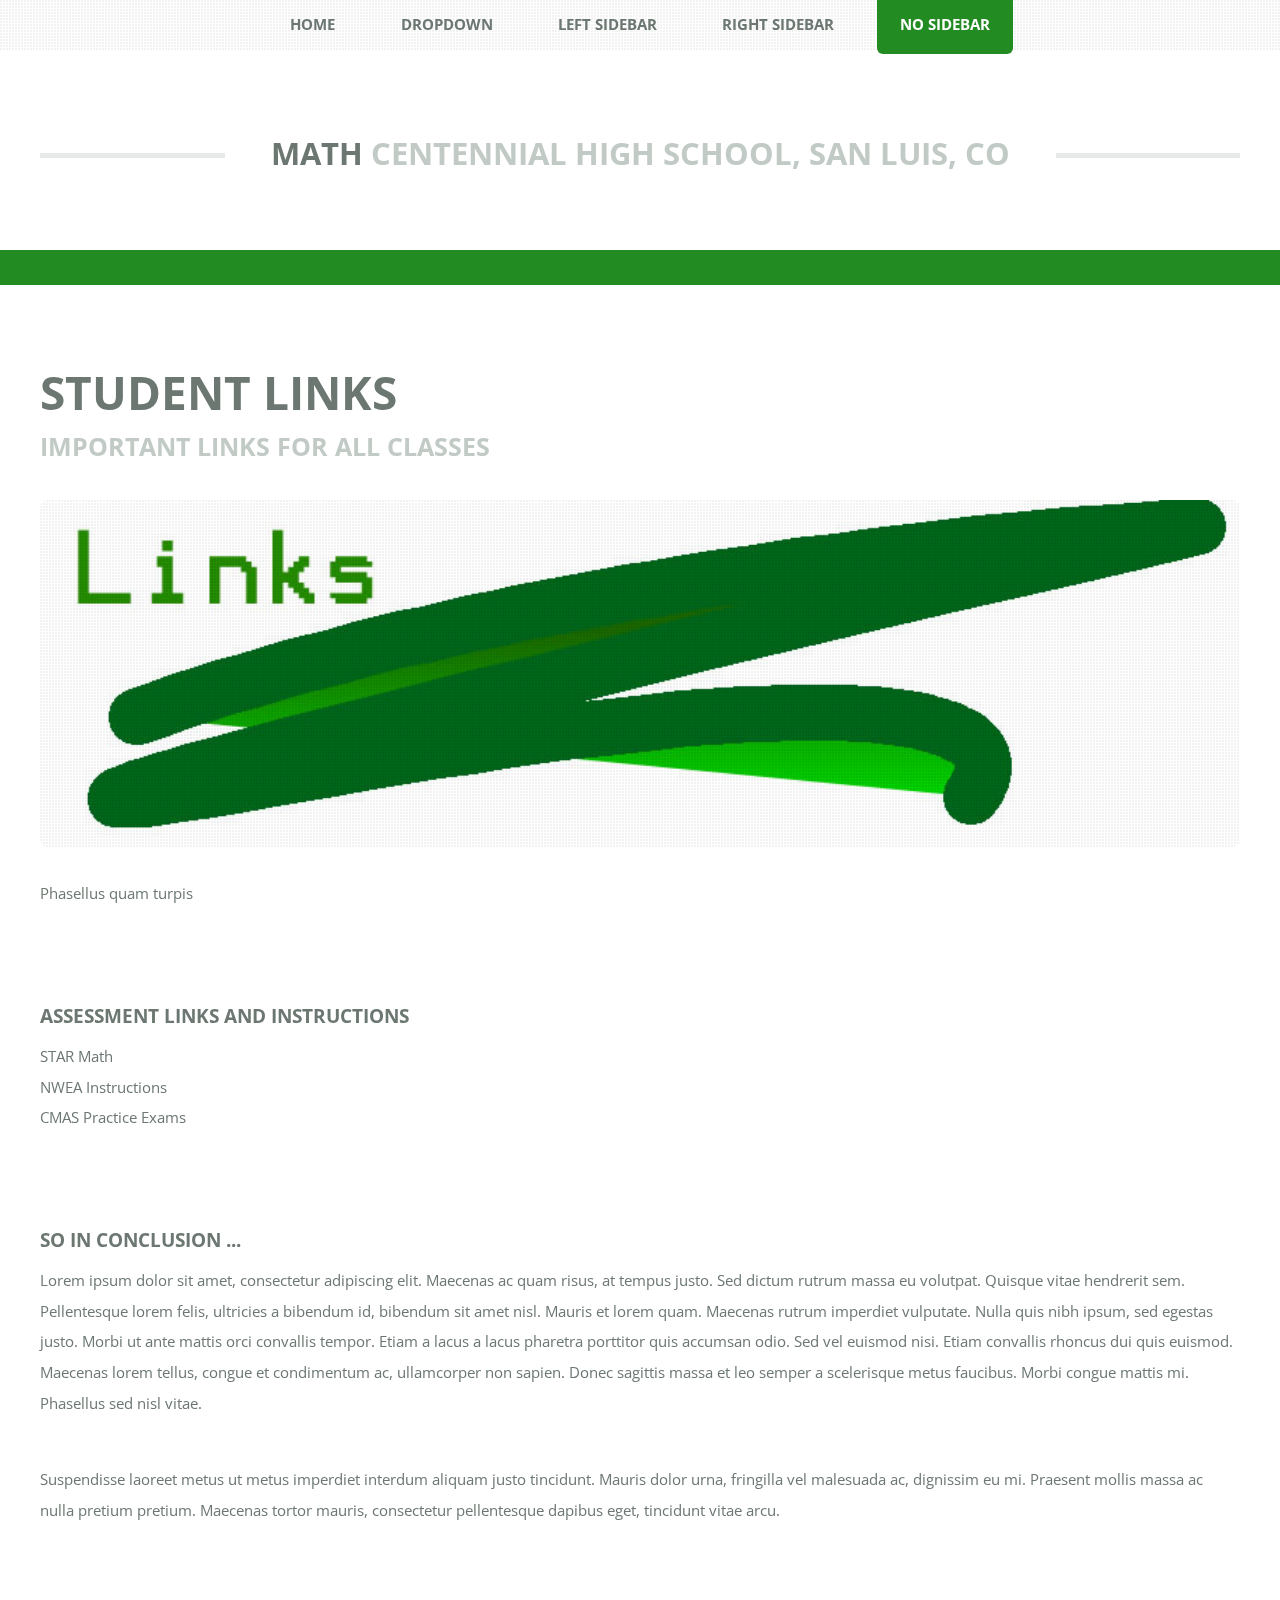
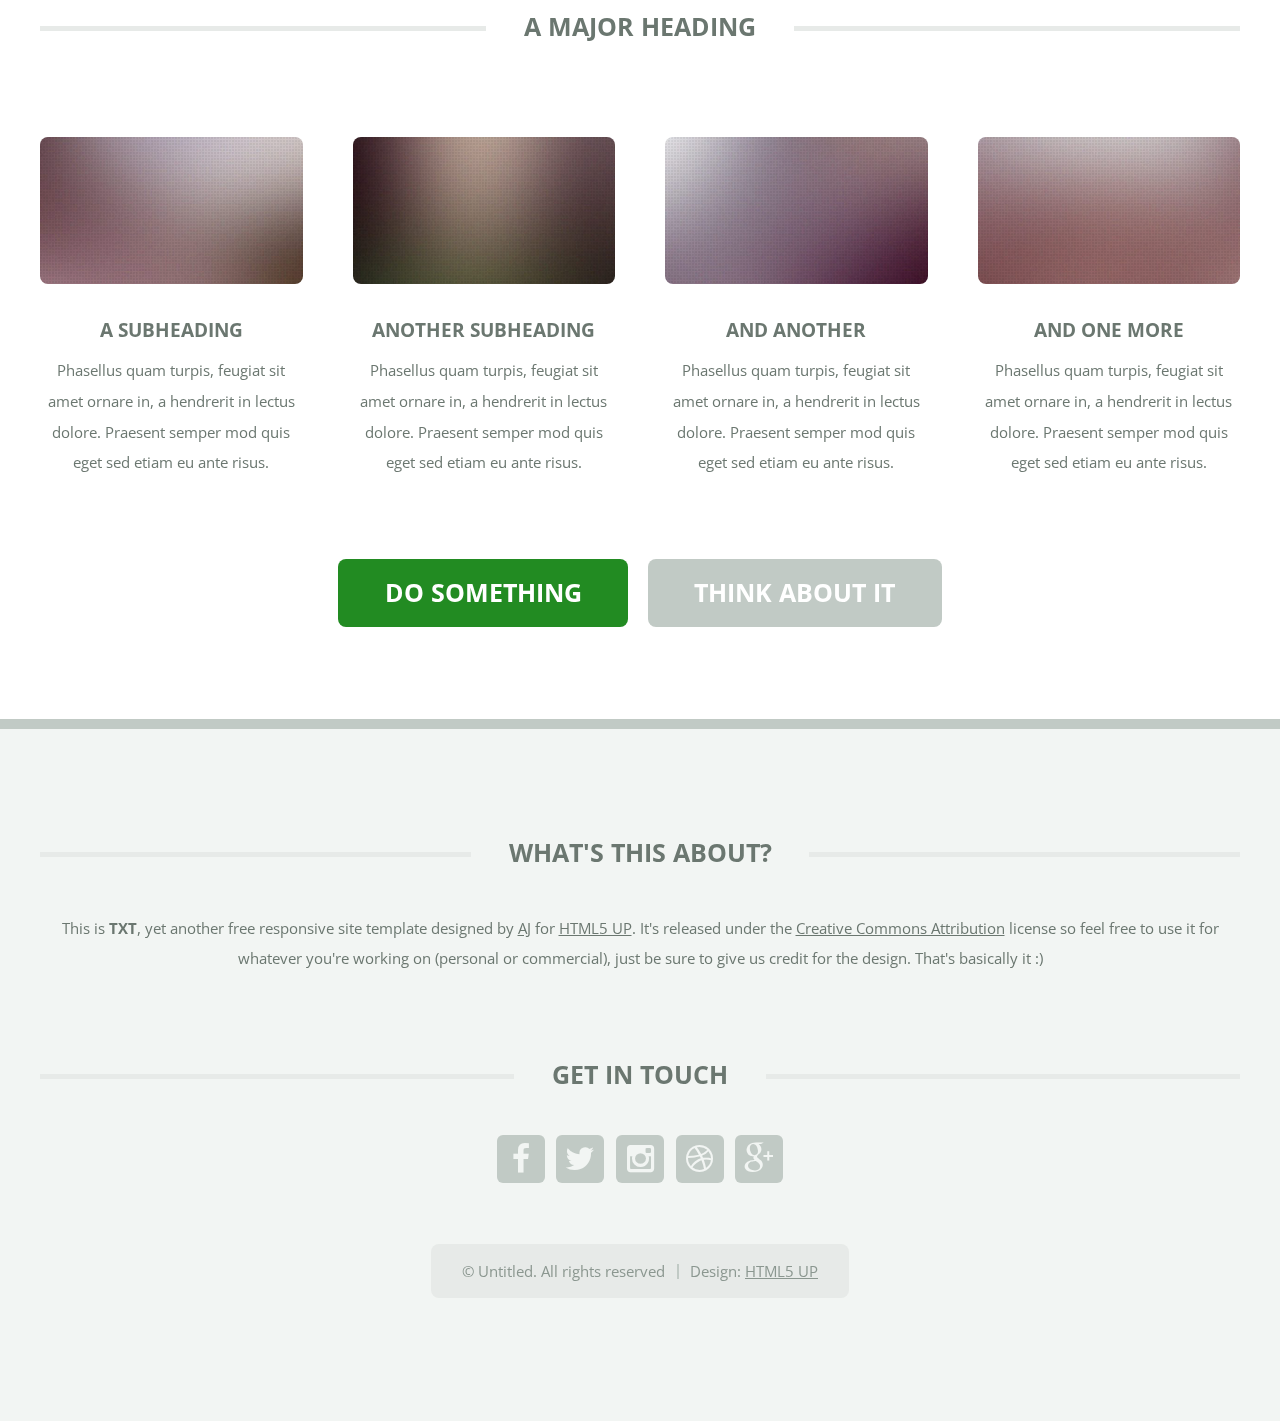
<file: studentLinks.html>
<!DOCTYPE HTML>
<!--
	TXT by HTML5 UP
	html5up.net | @n33co
	Free for personal and commercial use under the CCA 3.0 license (html5up.net/license)
-->
<html>
	<head>
		<title>No Sidebar - TXT by HTML5 UP</title>
		<meta http-equiv="content-type" content="text/html; charset=utf-8" />
		<meta name="description" content="" />
		<meta name="keywords" content="" />
		<!--[if lte IE 8]><script src="css/ie/html5shiv.js"></script><![endif]-->
		<script src="js/jquery.min.js"></script>
		<script src="js/jquery.dropotron.min.js"></script>
		<script src="js/skel.min.js"></script>
		<script src="js/skel-layers.min.js"></script>
		<script src="js/init.js"></script>
		<noscript>
			<link rel="stylesheet" href="css/skel.css" />
			<link rel="stylesheet" href="css/style.css" />
			<link rel="stylesheet" href="css/style-desktop.css" />
		</noscript>
		<!--[if lte IE 8]><link rel="stylesheet" href="css/ie/v8.css" /><![endif]-->
	</head>
	<body>

		<!-- Header -->
			<header id="header">
				<div class="logo container">
					<div>
						<h1><a href="index.html" id="logo">Math</a></h1>
						<p>Centennial High School, San Luis, CO</p>
					</div>
				</div>
			</header>

		<!-- Nav -->
			<nav id="nav" class="skel-layers-fixed">
				<ul>
					<li><a href="index.html">Home</a></li>
					<li>
						<a href="">Dropdown</a>
						<ul>
							<li><a href="#">Lorem ipsum dolor</a></li>
							<li><a href="#">Magna phasellus</a></li>
							<li>
								<a href="">Phasellus consequat</a>
								<ul>
									<li><a href="#">Lorem ipsum dolor</a></li>
									<li><a href="#">Phasellus consequat</a></li>
									<li><a href="#">Magna phasellus</a></li>
									<li><a href="#">Etiam dolore nisl</a></li>
								</ul>
							</li>
							<li><a href="#">Veroeros feugiat</a></li>
						</ul>
					</li>
					<li><a href="left-sidebar.html">Left Sidebar</a></li>
					<li><a href="right-sidebar.html">Right Sidebar</a></li>
					<li class="current"><a href="no-sidebar.html">No Sidebar</a></li>
				</ul>
			</nav>
		
		<!-- Main -->
			<div id="main-wrapper">
				<div id="main" class="container">
					<div class="row">
						<div class="12u">
							<div class="content">
							
								<!-- Content -->
						
									<article class="box page-content">

										<header>
											<h2>Student Links</h2>
											<p>Important links for all classes</p>
											
										</header>

										<section>
											<span class="image featured"><img src="images/pic05.jpg" alt="" /></span>
											<p>
												Phasellus quam turpis
											</p>
										</section>
										
										<section>
											<h3>Assessment Links and Instructions</h3>
											<p>
												STAR Math<br>
												NWEA Instructions<br>
												CMAS Practice Exams<br>
											</p>
										</section>

										<section>
											<h3>So in conclusion ...</h3>
											<p>
												Lorem ipsum dolor sit amet, consectetur adipiscing elit. Maecenas ac quam risus, at tempus 
												justo. Sed dictum rutrum massa eu volutpat. Quisque vitae hendrerit sem. Pellentesque lorem felis, 
												ultricies a bibendum id, bibendum sit amet nisl. Mauris et lorem quam. Maecenas rutrum imperdiet 
												vulputate. Nulla quis nibh ipsum, sed egestas justo. Morbi ut ante mattis orci convallis tempor. 
												Etiam a lacus a lacus pharetra porttitor quis accumsan odio. Sed vel euismod nisi. Etiam convallis 
												rhoncus dui quis euismod. Maecenas lorem tellus, congue et condimentum ac, ullamcorper non sapien. 
												Donec sagittis massa et leo semper a scelerisque metus faucibus. Morbi congue mattis mi. 
												Phasellus sed nisl vitae.
											</p>
											<p>
												Suspendisse laoreet metus ut metus imperdiet interdum aliquam justo tincidunt. Mauris dolor urna, 
												fringilla vel malesuada ac, dignissim eu mi. Praesent mollis massa ac nulla pretium pretium. 
												Maecenas tortor mauris, consectetur pellentesque dapibus eget, tincidunt vitae arcu. 
											</p>
										</section>

									</article>

							</div>
						</div>
					</div>
					<div class="row 200%">
						<div class="12u">

							<!-- Features -->
								<section class="box features">
									<h2 class="major"><span>A Major Heading</span></h2>
									<div>
										<div class="row">
											<div class="3u">
												
												<!-- Feature -->
													<section class="box feature">
														<a href="#" class="image featured"><img src="images/pic01.jpg" alt="" /></a>
														<h3><a href="#">A Subheading</a></h3>
														<p>
															Phasellus quam turpis, feugiat sit amet ornare in, a hendrerit in 
															lectus dolore. Praesent semper mod quis eget sed etiam eu ante risus.
														</p>
													</section>
										
											</div>
											<div class="3u">
												
												<!-- Feature -->
													<section class="box feature">
														<a href="#" class="image featured"><img src="images/pic02.jpg" alt="" /></a>
														<h3><a href="#">Another Subheading</a></h3>
														<p>
															Phasellus quam turpis, feugiat sit amet ornare in, a hendrerit in 
															lectus dolore. Praesent semper mod quis eget sed etiam eu ante risus.
														</p>
													</section>
										
											</div>
											<div class="3u">
												
												<!-- Feature -->
													<section class="box feature">
														<a href="#" class="image featured"><img src="images/pic03.jpg" alt="" /></a>
														<h3><a href="#">And Another</a></h3>
														<p>
															Phasellus quam turpis, feugiat sit amet ornare in, a hendrerit in 
															lectus dolore. Praesent semper mod quis eget sed etiam eu ante risus.
														</p>
													</section>
										
											</div>
											<div class="3u">
												
												<!-- Feature -->
													<section class="box feature">
														<a href="#" class="image featured"><img src="images/pic04.jpg" alt="" /></a>
														<h3><a href="#">And One More</a></h3>
														<p>
															Phasellus quam turpis, feugiat sit amet ornare in, a hendrerit in 
															lectus dolore. Praesent semper mod quis eget sed etiam eu ante risus.
														</p>
													</section>
										
											</div>
										</div>
										<div class="row">
											<div class="12u">
												<ul class="actions">
													<li><a href="#" class="button big">Do Something</a></li>
													<li><a href="#" class="button alt big">Think About It</a></li>
												</ul>
											</div>
										</div>
									</div>
								</section>

						</div>
					</div>
				</div>
			</div>

		<!-- Footer -->
			<footer id="footer" class="container">
				<div class="row 200%">
					<div class="12u">

						<!-- About -->
							<section>
								<h2 class="major"><span>What's this about?</span></h2>
								<p>
									This is <strong>TXT</strong>, yet another free responsive site template designed by
									<a href="http://n33.co">AJ</a> for <a href="http://html5up.net">HTML5 UP</a>. It's released under the
									<a href="http://html5up.net/license/">Creative Commons Attribution</a> license so feel free to use it for
									whatever you're working on (personal or commercial), just be sure to give us credit for the design.
									That's basically it :)
								</p>
							</section>

					</div>
				</div>
				<div class="row 200%">
					<div class="12u">

						<!-- Contact -->
							<section>
								<h2 class="major"><span>Get in touch</span></h2>
								<ul class="contact">
									<li><a class="icon fa-facebook" href="#"><span class="label">Facebook</span></a></li>
									<li><a class="icon fa-twitter" href="#"><span class="label">Twitter</span></a></li>
									<li><a class="icon fa-instagram" href="#"><span class="label">Instagram</span></a></li>
									<li><a class="icon fa-dribbble" href="#"><span class="label">Dribbble</span></a></li>
									<li><a class="icon fa-google-plus" href="#"><span class="label">Google+</span></a></li>
								</ul>
							</section>
					
					</div>
				</div>

				<!-- Copyright -->
					<div id="copyright">
						<ul class="menu">
							<li>&copy; Untitled. All rights reserved</li><li>Design: <a href="http://html5up.net">HTML5 UP</a></li>
						</ul>
					</div>

			</footer>

	</body>
</html>
</file>
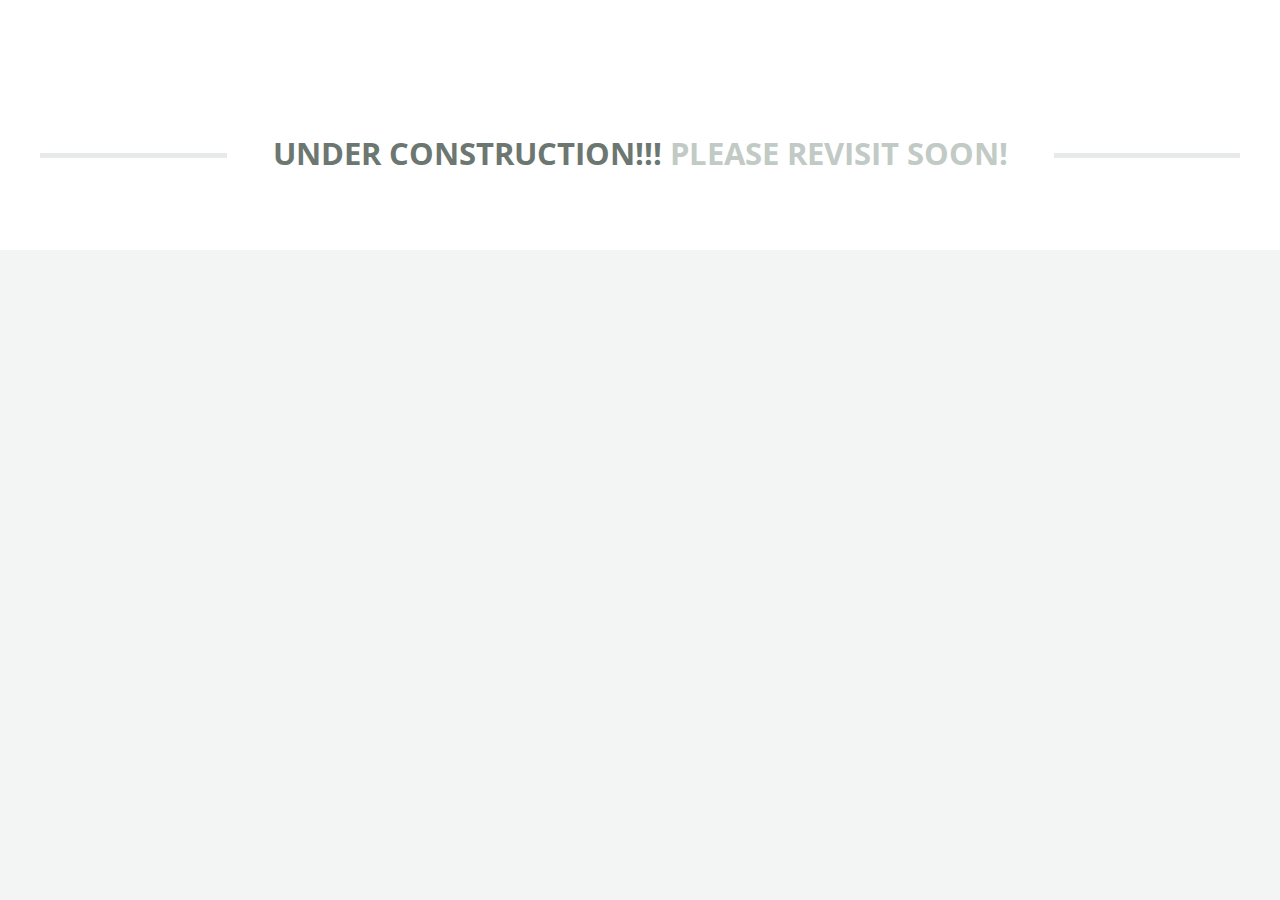
<file: pages/algebra2/A2M2.html>
<!DOCTYPE HTML>
<HTML>
	<head>
		<title>A2-M2-Topic A</title>
		<meta http-equiv="content-type" content="text/html; charset=utf-8" />
		<meta name="description" content="" />
		<meta name="keywords" content="" />
		<!--[if lte IE 8]><script src="css/ie/html5shiv.js"></script><![endif]-->
		<script src="js/jquery.min.js"></script>
		<script src="js/jquery.dropotron.min.js"></script>
		<script src="js/skel.min.js"></script>
		<script src="js/skel-layers.min.js"></script>
		<script src="js/init.js"></script>
		<noscript>
			<link rel="stylesheet" href="css/skel.css" />
			<link rel="stylesheet" href="css/style.css" />
			<link rel="stylesheet" href="css/style-desktop.css" />
		</noscript>
		<!--[if lte IE 8]><link rel="stylesheet" href="css/ie/v8.css" /><![endif]-->
	</head>
	
	<body>
		<header id="header">
				<div class="logo container">
					<div>
						<h1><a href="../../index.html" id="logo">Under Construction!!!</a></h1>
						<p>Please Revisit Soon!</p>
					</div>
				</div>
			</header>
	</body>
</HTML>
</file>
<file: css/style-desktop.css>
/*
	TXT by HTML5 UP
	html5up.net | @n33co
	Free for personal and commercial use under the CCA 3.0 license (html5up.net/license)
*/

/*********************************************************************************/
/* Basic                                                                         */
/*********************************************************************************/

	h1, h2, h3, h4, h5, h6
	{
		margin: 0 0 0.5em 0;
	}

	h2
	{
		font-size: 1.65em;
	}

		h2.major
		{
			font-size: 1.65em;
			text-align: center;
			margin: 0 0 3em 0;
		}

			h2.major span
			{
				top: -0.775em;
				padding: 0 1.5em 0 1.5em;
			}

	h3
	{
		font-size: 1.25em;
	}

	h4
	{
		font-size: 1.25em;
	}

	/* Button */
	
		input[type="button"],
		input[type="submit"],
		input[type="reset"],
		.button
		{
			font-size: 1.25em;
			padding: 0.85em 1.85em;
		}

			input[type="button"].big,
			input[type="submit"].big,
			input[type="reset"].big,
			.button.big
			{
				font-size: 1.65em;
				padding: 0.85em 1.85em;
			}
	
	/* List */

		ul
		{
		}	
	
			ul.actions
			{
				text-align: center;
				margin: 2em 0 0 0;
			}
	
	/* Box */

		.box
		{
		}

			.box.highlight
			{
			}
			
				.box.highlight .special
				{
					margin: 0 0 4em 0;
				}

				.box.highlight h2
				{
					font-size: 3em;
					margin: 0 0 0.75em 0;
				}

				.box.highlight header > p
				{
					font-size: 1.65em;
					margin: 0 0 1.5em 0;
				}

			.box.feature
			{
				text-align: center;
			}
			
			.box.post
			{
			}

				.box.post header
				{
					margin: 0 0 2.5em 0;
				}

				.box.post h3
				{
					font-size: 3em;
					margin: 0 0 0.5em 0;
				}

				.box.post header > p
				{
					font-size: 1.65em;
					margin: 0 0 0.5em 0;
				}

				.box.post ul.meta
				{
					margin: 0 0 0.5em 0;
				}
			
			.box.post-summary
			{
			}
			
				.box.post-summary h3
				{
					line-height: 1em;
					margin: 0 0 0.75em 0;
				}

				.box.post-summary .meta
				{
					margin: 0;
					line-height: 1em;
				}

			.box.page-content
			{
			}

				.box.page-content header
				{
					margin: 0 0 2.5em 0;
				}

				.box.page-content h2
				{
					font-size: 3em;
					margin: 0 0 0.5em 0;
				}

				.box.page-content header > p
				{
					font-size: 1.65em;
					margin: 0 0 0.5em 0;
				}

				.box.page-content ul.meta
				{
					margin: 0 0 0.5em 0;
				}

/*********************************************************************************/
/* Sidebar + Content                                                             */
/*********************************************************************************/

	.sidebar
	{
		padding-top: 0.5em;
	}
	
		.homepage .sidebar
		{
			padding-top: 0;
		}

		.sidebar h2.major
		{
			text-align: left;
			margin: 0 0 1em 0;
		}
		
			.sidebar h2.major span
			{
				padding-left: 0;
			}

	.content
	{
	}

		.content-left
		{
			padding-right: 2em;
		}
	
		.content-right
		{
			padding-left: 2em;
		}

/*********************************************************************************/
/* Wrappers                                                                      */
/*********************************************************************************/

	#banner-wrapper
	{
		padding: 11em 0;
	}
	
	#main-wrapper
	{
		border-top-width: 35px;
		border-bottom-width: 10px;
	}
	
/*********************************************************************************/
/* Header                                                                        */
/*********************************************************************************/

	#header
	{
		text-align: center;
		font-size: 2em;
		font-family: 'Open Sans Condensed', sans-serif;
		font-weight: 700;
		text-transform: uppercase;
		padding: 5em 0 2em 0;
		background: #fff;
		margin: 0 auto;
	}

		#header .logo
		{
			position: relative;
			text-align: center;
			border-top: solid 5px #e7eae8;
		}

			#header .logo div
			{
				background: #fff;
				position: relative;
				display: inline-block;
				padding: 0 1.5em 0 1.5em;
				top: -0.65em;
			}
		
			#header .logo h1,
			#header .logo p
			{
				display: inline;
			}
			
			#header .logo p
			{
				color: #C1CAC5;
			}

/*********************************************************************************/
/* Nav                                                                           */
/*********************************************************************************/

	#nav
	{
		position: fixed;
		top: 0;
		left: 0;
		z-index: 1000;
		background-color: rgba(255,255,255,0.95);
		background-image: url('images/overlay.png');
		width: 100%;
		height: 3.25em;
		line-height: 3.25em;
		text-align: center;
		font-family: 'Open Sans Condensed', sans-serif;
		font-weight: 700;
		text-transform: uppercase;
		cursor: default;
	}

		#nav ul
		{
			position: relative;
			z-index: 1001;
		}
	
		#nav li
		{
			display: inline-block;
			margin: 0 0.5em 0 0.5em;
			top: 0;
			position: relative;
			-moz-transition: top .15s ease-in-out;
			-webkit-transition: top .15s ease-in-out;
			-o-transition: top .15s ease-in-out;
			-ms-transition: top .15s ease-in-out;
			transition: top .15s ease-in-out;
		}

			#nav li > ul
			{
				display: none;
			}

			#nav li a,
			#nav li span
			{
				position: relative;
				display: block;
				text-decoration: none;
				color: #6b7770;
				top: -6px;
				padding: 6px 1.5em 0.25em 1.5em;
				border-bottom-left-radius: 6px;
				border-bottom-right-radius: 6px;
				outline: 0;
				-moz-transition: background-color .075s ease-in-out, color .075s ease-in-out;
				-webkit-transition: background-color .075s ease-in-out, color .075s ease-in-out;
				-o-transition: background-color .075s ease-in-out, color .075s ease-in-out;
				-ms-transition: background-color .075s ease-in-out, color .075s ease-in-out;
				transition: background-color .075s ease-in-out, color .075s ease-in-out;
			}

			#nav li:hover,
			#nav li.active
			{
				top: 3px;
			}

				#nav li:hover a,
				#nav li:hover span,
				#nav li.active a,
				#nav li.active span
				{
					background: #C1CAC5;
					color: #fff;
				}

			#nav li.current
			{
			}

				#nav li.current a
				{
					background: #228B22;
					color: #fff;
				}

	.dropotron
	{
		background: #6B7770;
		color: #fff;
		border-radius: 6px;
		line-height: 2.75em;
		text-align: center;
		font-family: 'Open Sans Condensed', sans-serif;
		font-weight: 700;
		text-transform: uppercase;
		padding: 1em 0;
		text-align: left;
		min-width: 14em;
		margin-top: -1em;
		box-shadow: 0 1em 2em 0 rgba(0,0,0,0.1);
	}
	
		.dropotron li
		{
		}
		
			.dropotron li > a,
			.dropotron li > span
			{
				display: block;
				color: #D7DAD8;
				text-decoration: none;
				padding: 0 1.25em;
			}

			.dropotron li:hover > a,
			.dropotron li:hover > span,
			.dropotron li.active > a,
			.dropotron li.active > span
			{
				color: #fff;
				background: #7B8780;
			}

			.dropotron li:first-child
			{
				border-top: 0;
			}
			
		.dropotron.level-0
		{
			margin-top: 1em;
			font-size: 0.9em;
		}
		
			.dropotron.level-0:before
			{
				content: '';
				position: absolute;
				left: 50%;
				margin-left: -1em;
				top: -0.65em;
				border-bottom: solid 1em #6B7770;
				border-left: solid 1em transparent;
				border-right: solid 1em transparent;
			}

/*********************************************************************************/
/* Banner                                                                        */
/*********************************************************************************/

	#banner
	{
		padding: 4em 0 3.5em 0;
	}
	
		#banner h2
		{
			font-size: 2.75em;
			margin: 0 0 0.75em 0;
		}
		
		#banner p
		{
			font-size: 1.35em;
			margin: 0 0 1.25em 0;
		}

		#banner .button
		{
			font-size: 1.5em;
		}

/*********************************************************************************/
/* Main                                                                          */
/*********************************************************************************/

	#main
	{
		padding: 6em 0 6em 0;
	}

/*********************************************************************************/
/* Footer                                                                        */
/*********************************************************************************/

	#footer
	{
		text-align: center;
		padding: 8em 0 8em 0;
	}
	
		#footer h2.major
		{
			margin: 0 0 1em 0;
		}		

/*********************************************************************************/
/* Copyright                                                                     */
/*********************************************************************************/

	#copyright
	{
		margin: 4em 0 0 0;
	}
</file>
<file: css/ie/v8.css>
/*
	TXT by HTML5 UP
	html5up.net | @n33co
	Free for personal and commercial use under the CCA 3.0 license (html5up.net/license)
*/

/*********************************************************************************/
/* Basic                                                                         */
/*********************************************************************************/

	.image:before
	{
		display: none;
	}

	.image,
	.image img,
	input[type="button"],
	input[type="submit"],
	input[type="reset"],
	.button,
	ul.contact li a,
	ul.special a,
	form input[type="text"],
	form input[type="email"],
	form input[type="password"],
	form select,
	form textarea,
	#copyright,
	#nav li a,
	#nav li span
	{
		position: relative;
		-ms-behavior: url('css/ie/PIE.htc');
	}

	/* Section/Article */
	
		section > .last-child,
		article > .last-child
		{
			margin-bottom: 0;
		}

		section.last-child,
		article.last-child
		{
			margin-bottom: 0;
		}
			
/*********************************************************************************/
/* Wrappers                                                                      */
/*********************************************************************************/

	#banner-wrapper
	{
		background-image:		url('../../images/banner.jpg');
		background-position:	center center;
		background-repeat:		no-repeat;
		background-size:		cover;
		-ms-behavior: url('css/ie/backgroundsize.min.htc');
	}

		#banner-wrapper:before
		{
			display: none;
		}

/*********************************************************************************/
/* Nav                                                                           */
/*********************************************************************************/

	#nav
	{
		background: #f8f8f8;
	}

		#nav:after
		{
			display: none;
		}
		
	.dropotron
	{
		box-shadow: none !important;
		-ms-behavior: url('css/ie/PIE.htc');
	}
		
/*********************************************************************************/
/* Banner                                                                        */
/*********************************************************************************/

	#banner
	{
		background: rgb(21, 28, 23);
	}

		#banner:before
		{
			display: none;
		}

		#banner:after
		{
		}
</file>
<file: pages/algebra2/css/style-desktop.css>
/*
	TXT by HTML5 UP
	html5up.net | @n33co
	Free for personal and commercial use under the CCA 3.0 license (html5up.net/license)
*/

/*********************************************************************************/
/* Basic                                                                         */
/*********************************************************************************/

	h1, h2, h3, h4, h5, h6
	{
		margin: 0 0 0.5em 0;
	}

	h2
	{
		font-size: 1.65em;
	}

		h2.major
		{
			font-size: 1.65em;
			text-align: center;
			margin: 0 0 3em 0;
		}

			h2.major span
			{
				top: -0.775em;
				padding: 0 1.5em 0 1.5em;
			}

	h3
	{
		font-size: 1.25em;
	}

	h4
	{
		font-size: 1.25em;
	}

	/* Button */
	
		input[type="button"],
		input[type="submit"],
		input[type="reset"],
		.button
		{
			font-size: 1.25em;
			padding: 0.85em 1.85em;
		}

			input[type="button"].big,
			input[type="submit"].big,
			input[type="reset"].big,
			.button.big
			{
				font-size: 1.65em;
				padding: 0.85em 1.85em;
			}
	
	/* List */

		ul
		{
		}	
	
			ul.actions
			{
				text-align: center;
				margin: 2em 0 0 0;
			}
	
	/* Box */

		.box
		{
		}

			.box.highlight
			{
			}
			
				.box.highlight .special
				{
					margin: 0 0 4em 0;
				}

				.box.highlight h2
				{
					font-size: 3em;
					margin: 0 0 0.75em 0;
				}

				.box.highlight header > p
				{
					font-size: 1.65em;
					margin: 0 0 1.5em 0;
				}

			.box.feature
			{
				text-align: center;
			}
			
			.box.post
			{
			}

				.box.post header
				{
					margin: 0 0 2.5em 0;
				}

				.box.post h3
				{
					font-size: 3em;
					margin: 0 0 0.5em 0;
				}

				.box.post header > p
				{
					font-size: 1.65em;
					margin: 0 0 0.5em 0;
				}

				.box.post ul.meta
				{
					margin: 0 0 0.5em 0;
				}
			
			.box.post-summary
			{
			}
			
				.box.post-summary h3
				{
					line-height: 1em;
					margin: 0 0 0.75em 0;
				}

				.box.post-summary .meta
				{
					margin: 0;
					line-height: 1em;
				}

			.box.page-content
			{
			}

				.box.page-content header
				{
					margin: 0 0 2.5em 0;
				}

				.box.page-content h2
				{
					font-size: 3em;
					margin: 0 0 0.5em 0;
				}

				.box.page-content header > p
				{
					font-size: 1.65em;
					margin: 0 0 0.5em 0;
				}

				.box.page-content ul.meta
				{
					margin: 0 0 0.5em 0;
				}

/*********************************************************************************/
/* Sidebar + Content                                                             */
/*********************************************************************************/

	.sidebar
	{
		padding-top: 0.5em;
	}
	
		.homepage .sidebar
		{
			padding-top: 0;
		}

		.sidebar h2.major
		{
			text-align: left;
			margin: 0 0 1em 0;
		}
		
			.sidebar h2.major span
			{
				padding-left: 0;
			}

	.content
	{
	}

		.content-left
		{
			padding-right: 2em;
		}
	
		.content-right
		{
			padding-left: 2em;
		}

/*********************************************************************************/
/* Wrappers                                                                      */
/*********************************************************************************/

	#banner-wrapper
	{
		padding: 11em 0;
	}
	
	#main-wrapper
	{
		border-top-width: 35px;
		border-bottom-width: 10px;
	}
	
/*********************************************************************************/
/* Header                                                                        */
/*********************************************************************************/

	#header
	{
		text-align: center;
		font-size: 2em;
		font-family: 'Open Sans Condensed', sans-serif;
		font-weight: 700;
		text-transform: uppercase;
		padding: 5em 0 2em 0;
		background: #fff;
		margin: 0 auto;
	}

		#header .logo
		{
			position: relative;
			text-align: center;
			border-top: solid 5px #e7eae8;
		}

			#header .logo div
			{
				background: #fff;
				position: relative;
				display: inline-block;
				padding: 0 1.5em 0 1.5em;
				top: -0.65em;
			}
		
			#header .logo h1,
			#header .logo p
			{
				display: inline;
			}
			
			#header .logo p
			{
				color: #C1CAC5;
			}

/*********************************************************************************/
/* Nav                                                                           */
/*********************************************************************************/

	#nav
	{
		position: fixed;
		top: 0;
		left: 0;
		z-index: 1000;
		background-color: rgba(255,255,255,0.95);
		background-image: url('images/overlay.png');
		width: 100%;
		height: 3.25em;
		line-height: 3.25em;
		text-align: center;
		font-family: 'Open Sans Condensed', sans-serif;
		font-weight: 700;
		text-transform: uppercase;
		cursor: default;
	}

		#nav ul
		{
			position: relative;
			z-index: 1001;
		}
	
		#nav li
		{
			display: inline-block;
			margin: 0 0.5em 0 0.5em;
			top: 0;
			position: relative;
			-moz-transition: top .15s ease-in-out;
			-webkit-transition: top .15s ease-in-out;
			-o-transition: top .15s ease-in-out;
			-ms-transition: top .15s ease-in-out;
			transition: top .15s ease-in-out;
		}

			#nav li > ul
			{
				display: none;
			}

			#nav li a,
			#nav li span
			{
				position: relative;
				display: block;
				text-decoration: none;
				color: #6b7770;
				top: -6px;
				padding: 6px 1.5em 0.25em 1.5em;
				border-bottom-left-radius: 6px;
				border-bottom-right-radius: 6px;
				outline: 0;
				-moz-transition: background-color .075s ease-in-out, color .075s ease-in-out;
				-webkit-transition: background-color .075s ease-in-out, color .075s ease-in-out;
				-o-transition: background-color .075s ease-in-out, color .075s ease-in-out;
				-ms-transition: background-color .075s ease-in-out, color .075s ease-in-out;
				transition: background-color .075s ease-in-out, color .075s ease-in-out;
			}

			#nav li:hover,
			#nav li.active
			{
				top: 3px;
			}

				#nav li:hover a,
				#nav li:hover span,
				#nav li.active a,
				#nav li.active span
				{
					background: #C1CAC5;
					color: #fff;
				}

			#nav li.current
			{
			}

				#nav li.current a
				{
					background: #228B22;
					color: #fff;
				}

	.dropotron
	{
		background: #6B7770;
		color: #fff;
		border-radius: 6px;
		line-height: 2.75em;
		text-align: center;
		font-family: 'Open Sans Condensed', sans-serif;
		font-weight: 700;
		text-transform: uppercase;
		padding: 1em 0;
		text-align: left;
		min-width: 14em;
		margin-top: -1em;
		box-shadow: 0 1em 2em 0 rgba(0,0,0,0.1);
	}
	
		.dropotron li
		{
		}
		
			.dropotron li > a,
			.dropotron li > span
			{
				display: block;
				color: #D7DAD8;
				text-decoration: none;
				padding: 0 1.25em;
			}

			.dropotron li:hover > a,
			.dropotron li:hover > span,
			.dropotron li.active > a,
			.dropotron li.active > span
			{
				color: #fff;
				background: #7B8780;
			}

			.dropotron li:first-child
			{
				border-top: 0;
			}
			
		.dropotron.level-0
		{
			margin-top: 1em;
			font-size: 0.9em;
		}
		
			.dropotron.level-0:before
			{
				content: '';
				position: absolute;
				left: 50%;
				margin-left: -1em;
				top: -0.65em;
				border-bottom: solid 1em #6B7770;
				border-left: solid 1em transparent;
				border-right: solid 1em transparent;
			}

/*********************************************************************************/
/* Banner                                                                        */
/*********************************************************************************/

	#banner
	{
		padding: 4em 0 3.5em 0;
	}
	
		#banner h2
		{
			font-size: 2.75em;
			margin: 0 0 0.75em 0;
		}
		
		#banner p
		{
			font-size: 1.35em;
			margin: 0 0 1.25em 0;
		}

		#banner .button
		{
			font-size: 1.5em;
		}

/*********************************************************************************/
/* Main                                                                          */
/*********************************************************************************/

	#main
	{
		padding: 6em 0 6em 0;
	}

/*********************************************************************************/
/* Footer                                                                        */
/*********************************************************************************/

	#footer
	{
		text-align: center;
		padding: 8em 0 8em 0;
	}
	
		#footer h2.major
		{
			margin: 0 0 1em 0;
		}		

/*********************************************************************************/
/* Copyright                                                                     */
/*********************************************************************************/

	#copyright
	{
		margin: 4em 0 0 0;
	}
</file>
<file: pages/algebra2/css/ie/v8.css>
/*
	TXT by HTML5 UP
	html5up.net | @n33co
	Free for personal and commercial use under the CCA 3.0 license (html5up.net/license)
*/

/*********************************************************************************/
/* Basic                                                                         */
/*********************************************************************************/

	.image:before
	{
		display: none;
	}

	.image,
	.image img,
	input[type="button"],
	input[type="submit"],
	input[type="reset"],
	.button,
	ul.contact li a,
	ul.special a,
	form input[type="text"],
	form input[type="email"],
	form input[type="password"],
	form select,
	form textarea,
	#copyright,
	#nav li a,
	#nav li span
	{
		position: relative;
		-ms-behavior: url('css/ie/PIE.htc');
	}

	/* Section/Article */
	
		section > .last-child,
		article > .last-child
		{
			margin-bottom: 0;
		}

		section.last-child,
		article.last-child
		{
			margin-bottom: 0;
		}
			
/*********************************************************************************/
/* Wrappers                                                                      */
/*********************************************************************************/

	#banner-wrapper
	{
		background-image:		url('../../images/banner.jpg');
		background-position:	center center;
		background-repeat:		no-repeat;
		background-size:		cover;
		-ms-behavior: url('css/ie/backgroundsize.min.htc');
	}

		#banner-wrapper:before
		{
			display: none;
		}

/*********************************************************************************/
/* Nav                                                                           */
/*********************************************************************************/

	#nav
	{
		background: #f8f8f8;
	}

		#nav:after
		{
			display: none;
		}
		
	.dropotron
	{
		box-shadow: none !important;
		-ms-behavior: url('css/ie/PIE.htc');
	}
		
/*********************************************************************************/
/* Banner                                                                        */
/*********************************************************************************/

	#banner
	{
		background: rgb(21, 28, 23);
	}

		#banner:before
		{
			display: none;
		}

		#banner:after
		{
		}
</file>
<file: css/skel.css>
/* Resets (http://meyerweb.com/eric/tools/css/reset/ | v2.0 | 20110126 | License: none (public domain)) */

	html,body,div,span,applet,object,iframe,h1,h2,h3,h4,h5,h6,p,blockquote,pre,a,abbr,acronym,address,big,cite,code,del,dfn,em,img,ins,kbd,q,s,samp,small,strike,strong,sub,sup,tt,var,b,u,i,center,dl,dt,dd,ol,ul,li,fieldset,form,label,legend,table,caption,tbody,tfoot,thead,tr,th,td,article,aside,canvas,details,embed,figure,figcaption,footer,header,hgroup,menu,nav,output,ruby,section,summary,time,mark,audio,video{margin:0;padding:0;border:0;font-size:100%;font:inherit;vertical-align:baseline;}article,aside,details,figcaption,figure,footer,header,hgroup,menu,nav,section{display:block;}body{line-height:1;}ol,ul{list-style:none;}blockquote,q{quotes:none;}blockquote:before,blockquote:after,q:before,q:after{content:'';content:none;}table{border-collapse:collapse;border-spacing:0;}body{-webkit-text-size-adjust:none}

/* Box Model */

	*, *:before, *:after {
		-moz-box-sizing: border-box;
		-webkit-box-sizing: border-box;
		box-sizing: border-box;
	}

/* Container */

	body {
		/* min-width: (containers) */
		min-width: 1200px;
	}

	.container {
		margin-left: auto;
		margin-right: auto;
		
		/* width: (containers) */
		width: 1200px;
	}

	/* Modifiers */

		/* 125% */
			.container.\31 25\25 {
				width: 100%;
				
				/* max-width: (containers * 1.25) */
				max-width: 1500px;

				/* min-width: (containers) */
				min-width: 1200px;
			}

		/* 75% */
			.container.\37 5\25 {
				
				/* width: (containers * 0.75) */
				width: 900px;

			}

		/* 50% */
			.container.\35 0\25 {
				
				/* width: (containers * 0.50) */
				width: 600px;

			}

		/* 25% */
			.container.\32 5\25 {
				
				/* width: (containers * 0.25) */
				width: 300px;

			}

/* Grid */

	.row > * {
		float: left;
	}
	
	.row:after, .row:before {
		content: '';
		display: block;
		clear: both;
		height: 0;
	}
	
	.row.uniform > * > :first-child {
		margin-top: 0;
	}
	
	.row.uniform > * > :last-child {
		margin-bottom: 0;
	}

	/* Gutters */

		/* Normal */
		
			.row > * {
				/* padding: (gutters.horizontal) 0 0 (gutters.vertical) */
				padding: 40px 0 0 40px;
			}

			.row {
				/* margin: -(gutters.horizontal) 0 0 -(gutters.vertical) */
				margin: -40px 0 0 -40px;
			}
			
			.row.uniform > * {
				/* padding: (gutters.vertical) 0 0 (gutters.vertical) */
				padding: 40px 0 0 40px;
			}

			.row.uniform {
				/* margin: -(gutters.vertical) 0 0 -(gutters.vertical) */
				margin: -40px 0 0 -40px;
			}
			
		/* 200% */
		
			.row.\32 00\25 > * {
				/* padding: (gutters.horizontal) 0 0 (gutters.vertical) */
				padding: 80px 0 0 80px;
			}

			.row.\32 00\25 {
				/* margin: -(gutters.horizontal) 0 0 -(gutters.vertical) */
				margin: -80px 0 0 -80px;
			}

			.row.uniform.\32 00\25 > * {
				/* padding: (gutters.vertical) 0 0 (gutters.vertical) */
				padding: 80px 0 0 80px;
			}

			.row.uniform.\32 00\25 {
				/* margin: -(gutters.vertical) 0 0 -(gutters.vertical) */
				margin: -80px 0 0 -80px;
			}

		/* 150% */
		
			.row.\31 50\25 > * {
				/* padding: (gutters.horizontal) 0 0 (gutters.vertical) */
				padding: 60px 0 0 60px;
			}

			.row.\31 50\25 {
				/* margin: -(gutters.horizontal) 0 0 -(gutters.vertical) */
				margin: -60px 0 0 -60px;
			}

			.row.uniform.\31 50\25 > * {
				/* padding: (gutters.vertical) 0 0 (gutters.vertical) */
				padding: 60px 0 0 60px;
			}

			.row.uniform.\31 50\25 {
				/* margin: -(gutters.vertical) 0 0 -(gutters.vertical) */
				margin: -60px 0 0 -60px;
			}

		/* 50% */
		
			.row.\35 0\25 > * {
				/* padding: (gutters.horizontal) 0 0 (gutters.vertical) */
				padding: 20px 0 0 20px;
			}

			.row.\35 0\25 {
				/* margin: -(gutters.horizontal) 0 0 -(gutters.vertical) */
				margin: -20px 0 0 -20px;
			}

			.row.uniform.\35 0\25 > * {
				/* padding: (gutters.vertical) 0 0 (gutters.vertical) */
				padding: 20px 0 0 20px;
			}

			.row.uniform.\35 0\25 {
				/* margin: -(gutters.vertical) 0 0 -(gutters.vertical) */
				margin: -20px 0 0 -20px;
			}

		/* 25% */
		
			.row.\32 5\25 > * {
				/* padding: (gutters.horizontal) 0 0 (gutters.vertical) */
				padding: 10px 0 0 10px;
			}

			.row.\32 5\25 {
				/* margin: -(gutters.horizontal) 0 0 -(gutters.vertical) */
				margin: -10px 0 0 -10px;
			}

			.row.uniform.\32 5\25 > * {
				/* padding: (gutters.vertical) 0 0 (gutters.vertical) */
				padding: 10px 0 0 10px;
			}

			.row.uniform.\32 5\25 {
				/* margin: -(gutters.vertical) 0 0 -(gutters.vertical) */
				margin: -10px 0 0 -10px;
			}

		/* 0% */
		
			.row.\30 \25 > * {
				/* padding: (gutters.horizontal) 0 0 (gutters.vertical) */
				padding: 0;
			}

			.row.\30 \25 {
				/* margin: -(gutters.horizontal) 0 0 -(gutters.vertical) */
				margin: 0;
			}

	/* Cells */

		.\31 2u, .\31 2u\24, .\31 2u\28 1\29, .\31 2u\24\28 1\29 { width: 100%; clear: none; }
		.\31 1u, .\31 1u\24, .\31 1u\28 1\29, .\31 1u\24\28 1\29 { width: 91.6666666667%; clear: none; }
		.\31 0u, .\31 0u\24, .\31 0u\28 1\29, .\31 0u\24\28 1\29 { width: 83.3333333333%; clear: none; }
		.\39 u, .\39 u\24, .\39 u\28 1\29, .\39 u\24\28 1\29 { width: 75%; clear: none; }
		.\38 u, .\38 u\24, .\38 u\28 1\29, .\38 u\24\28 1\29 { width: 66.6666666667%; clear: none; }
		.\37 u, .\37 u\24, .\37 u\28 1\29, .\37 u\24\28 1\29 { width: 58.3333333333%; clear: none; }
		.\36 u, .\36 u\24, .\36 u\28 1\29, .\36 u\24\28 1\29 { width: 50%; clear: none; }
		.\35 u, .\35 u\24, .\35 u\28 1\29, .\35 u\24\28 1\29 { width: 41.6666666667%; clear: none; }
		.\34 u, .\34 u\24, .\34 u\28 1\29, .\34 u\24\28 1\29 { width: 33.3333333333%; clear: none; }
		.\33 u, .\33 u\24, .\33 u\28 1\29, .\33 u\24\28 1\29 { width: 25%; clear: none; }
		.\32 u, .\32 u\24, .\32 u\28 1\29, .\32 u\24\28 1\29 { width: 16.6666666667%; clear: none; }
		.\31 u, .\31 u\24, .\31 u\28 1\29, .\31 u\24\28 1\29 { width: 8.3333333333%; clear: none; }

		.\31 2u\24 + *, .\31 2u\24\28 1\29 + *,
		.\31 1u\24 + *, .\31 1u\24\28 1\29 + *,
		.\31 0u\24 + *, .\31 0u\24\28 1\29 + *,
		.\39 u\24 + *, .\39 u\24\28 1\29 + *,
		.\38 u\24 + *, .\38 u\24\28 1\29 + *,
		.\37 u\24 + *, .\37 u\24\28 1\29 + *,
		.\36 u\24 + *, .\36 u\24\28 1\29 + *,
		.\35 u\24 + *, .\35 u\24\28 1\29 + *,
		.\34 u\24 + *, .\34 u\24\28 1\29 + *,
		.\33 u\24 + *, .\33 u\24\28 1\29 + *,
		.\32 u\24 + *, .\32 u\24\28 1\29 + *,
		.\31 u\24  + *,  .\31 u\24\28 1\29 + * {
			clear: left;
		}
			
		.\-11u { margin-left: 91.6666666667% }
		.\-10u { margin-left: 83.3333333333% }
		.\-9u { margin-left: 75% }
		.\-8u { margin-left: 66.6666666667% }
		.\-7u { margin-left: 58.3333333333% }
		.\-6u { margin-left: 50% }
		.\-5u { margin-left: 41.6666666667% }
		.\-4u { margin-left: 33.3333333333% }
		.\-3u { margin-left: 25% }
		.\-2u { margin-left: 16.6666666667% }
		.\-1u { margin-left: 8.3333333333% }
</file>
<file: css/style.css>
@charset 'UTF-8';
@import url("font-awesome.min.css");
@import url("http://fonts.googleapis.com/css?family=Open+Sans:400,400italic,700,700italic|Open+Sans+Condensed:700");

/*
	TXT by HTML5 UP
	html5up.net | @n33co
	Free for personal and commercial use under the CCA 3.0 license (html5up.net/license)
*/

/*********************************************************************************/
/* Basic                                                                         */
/*********************************************************************************/

	body
	{
		background: #f2f5f3;
	}

		body.is-loading *
		{
			-moz-transition: none !important;
			-webkit-transition: none !important;
			-o-transition: none !important;
			-ms-transition: none !important;
			transition: none !important;
			-moz-animation: none !important;
			-webkit-animation: none !important;
			-o-animation: none !important;
			-ms-animation: none !important;
			animation: none !important;
		}

	body,input,textarea,select
	{
		font-family: 'Open Sans', sans-serif;
		font-weight: 400;
		color: #6b7770;
		font-size: 11.5pt;
		line-height: 2em;
	}
	
	h1, h2, h3, h4, h5, h6
	{
		font-family: 'Open Sans Condensed', sans-serif;
		font-weight: 700;
		text-transform: uppercase;
		color: #6b7770;
	}

	h1 a, h2 a, h3 a, h4 a, h5 a, h6 a
	{
		text-decoration: none;
		color: inherit;
	}

	
	h2.major
	{
		position: relative;
		border-top: solid 5px #e7eae8;
	}

		h2.major span
		{
			background: #fff;
			position: relative;
			display: inline-block;
		}
	
	a
	{
		color: #006376;
		text-decoration: underline;
	}

		a:hover
		{
			text-decoration: none;
		}

	b, strong
	{
		font-weight: 700;
		color: #6b7770;
	}
	
	i, em
	{
		font-style: italic;
	}
	
	br.clear
	{
		clear: both;
	}
	
	sub
	{
		position: relative;
		top: 0.5em;
		font-size: 0.8em;
	}
	
	sup
	{
		position: relative;
		top: -0.5em;
		font-size: 0.8em;
	}
	
	hr
	{
		border: 0;
		border-top: solid 2px #E7EAE8;
		margin: 0 0 3em 0;
	}

	blockquote
	{
		border-left: solid 5px #E7EAE8;
		padding: 1em 0 1em 1.5em;
		font-style: italic;
	}
	
	p, ul, ol, dl, table
	{
		margin-bottom: 3em;
	}
	
	/* Section/Article */
	
		section,
		article
		{
			margin-bottom: 6em;
		}
		
		section > :last-child,
		article > :last-child
		{
			margin-bottom: 0;
		}

		section:last-child,
		article:last-child
		{
			margin-bottom: 0;
		}

		header > p
		{
			display: block;
			font-family: 'Open Sans Condensed', sans-serif;
			font-weight: 700;
			text-transform: uppercase;
			color: #c1cac5;
		}

	/* Image */

		.image
		{
			position: relative;
			display: inline-block;
			border-radius: 8px;
		}
		
			.image img
			{
				display: block;
				width: 100%;
				border-radius: 8px;
			}
			
			.image:before
			{
				content: '';
				position: absolute;
				left: 0;
				top: 0;
				width: 100%;
				height: 100%;
				background: url('images/overlay.png');
				border-radius: 8px;
			}

			.image.fit
			{
				display: block;
				width: 100%;
			}
			
			.image.featured
			{
				display: block;
				width: 100%;
				margin: 0 0 2em 0;
			}
			
			.image.left
			{
				float: left;
				margin: 0 2em 2em 0;
			}
			
			.image.centered
			{
				display: block;
				margin: 0 0 2em 0;
			}

				.image.centered img
				{
					margin: 0 auto;
					width: auto;
				}
	
	/* Button */
		
		input[type="button"],
		input[type="submit"],
		input[type="reset"],
		.button
		{
			-webkit-appearance: none;
			display: inline-block;
			font-family: 'Open Sans Condensed', sans-serif;
			font-weight: 700;
			text-transform: uppercase;
			text-decoration: none;
			background: #228b22;
			color: #fff;
			border: 0;
			line-height: 1em;
			border-radius: 8px;
			outline: 0;
			cursor: pointer;
			-moz-transition: background-color .2s ease-in-out;
			-webkit-transition: background-color .2s ease-in-out;
			-o-transition: background-color .2s ease-in-out;
			-ms-transition: background-color .2s ease-in-out;
			transition: background-color .2s ease-in-out;
		}

			input[type="button"]:hover,
			input[type="submit"]:hover,
			input[type="reset"]:hover,
			.button:hover
			{
				background: #c1edbb;
			}

			input[type="button"]:active,
			input[type="submit"]:active,
			input[type="reset"]:active,
			.button:active
			{
				background: #a1cd9b;
			}
		
			input[type="button"].alt,
			input[type="submit"].alt,
			input[type="reset"].alt,
			.button.alt
			{
				background: #c1cac5;
			}

				input[type="button"].alt:hover,
				input[type="submit"].alt:hover,
				input[type="reset"].alt:hover,
				.button.alt:hover
				{
					background: #ccd5d0;
				}
				
				input[type="button"].alt:active,
				input[type="submit"].alt:active,
				input[type="reset"].alt:active,
				.button.alt:active
				{
					background: #b1bab5;
				}
	
	/* List */

		ul.default
		{
			list-style: disc;
			padding-left: 1em;
		}
		
			ul.default li
			{
				padding-left: 0.5em;
			}
				
		ul.divided
		{
		}
		
			ul.divided > li
			{
				border-top: solid 2px #e7eae8;
				padding-top: 2.35em;
				margin-top: 2.35em;
			}
			
			ul.divided > li:first-child
			{
				border-top: 0;
				padding-top: 0;
				margin-top: 0;
			}

		ul.actions
		{
		}

			ul.actions li
			{
				display: inline-block;
				margin: 0 0 0 1em;
			}
			
				ul.actions li:first-child
				{
					margin-left: 0;
				}

		ul.contact
		{
			cursor: default;
		}
		
			ul.contact li
			{
				position: relative;
				display: inline-block;
				margin: 0 0.25em 0 0.25em;
				top: 0;
				-moz-transition: top .15s ease-in-out;
				-webkit-transition: top .15s ease-in-out;
				-o-transition: top .15s ease-in-out;
				-ms-transition: top .15s ease-in-out;
				transition: top .15s ease-in-out;
			}

				ul.contact li a
				{
					display: block;
					position: relative;
					width: 48px;
					height: 48px;
					border-radius: 6px;
					outline: 0;
					-moz-transition: background-color .2s ease-in-out;
					-webkit-transition: background-color .2s ease-in-out;
					-o-transition: background-color .2s ease-in-out;
					-ms-transition: background-color .2s ease-in-out;
					transition: background-color .2s ease-in-out;
					background: #c1cac5;
					text-align: center;
				}
				
					ul.contact li a:before
					{
						color: #f2f5f3;
						font-size: 32px;
						line-height: 48px;
					}
				
				ul.contact li:hover a.fa-facebook		{ background-color: #3C5A98; }
				ul.contact li:hover a.fa-twitter		{ background-color: #2DAAE4; }
				ul.contact li:hover a.fa-dribbble		{ background-color: #C4376B; }
				ul.contact li:hover a.fa-linkedin		{ background-color: #006599; }
				ul.contact li:hover a.fa-instagram		{ background-color: #2E5E86; }
				ul.contact li:hover a.fa-google-plus	{ background-color: #DA2713; }

				ul.contact li:hover
				{
					top: -5px;
				}

				ul.contact li:active
				{
					top: 0;
				}

		ul.special
		{
			cursor: default;
		}
		
			ul.special li
			{
				position: relative;
				display: inline-block;
				margin: 0 1.5em 0 1.5em;
				top: 0;
				-moz-transition: top .15s ease-in-out;
				-webkit-transition: top .15s ease-in-out;
				-o-transition: top .15s ease-in-out;
				-ms-transition: top .15s ease-in-out;
				transition: top .15s ease-in-out;
			}

				ul.special li:hover
				{
					top: -10px;
				}

					ul.special li:hover a
					{
						background: #b9d2ce;
					}

				ul.special a
				{
					display: block;
					position: relative;
					background: #c1cac5;
					width: 12em;
					height: 12em;
					border-radius: 6em;
					outline: 0;
					-moz-transition: background-color .2s ease-in-out;
					-webkit-transition: background-color .2s ease-in-out;
					-o-transition: background-color .2s ease-in-out;
					-ms-transition: background-color .2s ease-in-out;
					transition: background-color .2s ease-in-out;
				}

					ul.special a:before
					{
						position: absolute;
						width: 128px;
						height: 128px;
						font-size: 96px;
						line-height: 128px;
						left: 50%;
						top: 50%;
						margin-top: -64px;
						margin-left: -64px;
						color: #fff;
						text-align: center;
					}

		ul.meta
		{
			font-size: 0.85em;
			color: #a1aaa5;
		}
		
			ul.meta li
			{
				position: relative;
				display: inline-block;
				margin-left: 1em;
			}

				ul.meta li a
				{
					color: inherit;
					outline: 0;
				}

			ul.meta li:first-child
			{
				margin-left: 0;
			}
			
			ul.meta li:before
			{
				opacity: 0.5;
				cursor: default;
				margin-right: 0.5em;
			}

		ul.menu li
		{
			border-left: solid 1px #E7EAE8;
			display: inline-block;
			padding: 0 0 0 0.75em;
			margin: 0 0 0 0.75em;
		}

			ul.menu li:first-child
			{
				border-left: 0;
				margin-left: 0;
				padding-left: 0;
			}

		ol
		{
		}	

			ol.default
			{
				list-style: decimal;
				padding-left: 1.25em;
			}

				ol.default li
				{
					padding-left: 0.25em;
				}

	/* Forms */

		form
		{
		}
		
			form label
			{
				display: block;
				margin: 0 0 1em 0;
				font-family: 'Open Sans Condensed', sans-serif;
				font-weight: 700;
				text-transform: uppercase;
				color: #6b7770;
			}
		
			form input[type="text"],
			form input[type="email"],
			form input[type="password"],
			form select,
			form textarea
			{
				-webkit-appearance: none;
				display: block;
				width: 100%;
				border-radius: 8px;
				border: solid 2px #E7EAE8;
			}

				form input[type="text"]:focus,
				form input[type="email"]:focus,
				form input[type="password"]:focus,
				form select:focus,
				form textarea:focus
				{
					border-color: #a1cd9b;
				}

			form input[type="text"],
			form input[type="email"],
			form input[type="password"],
			form select
			{
				line-height: 3em;
				padding: 0 1em;
			}
				
			form textarea
			{
				min-height: 9em;
				padding: 1em;
			}

			form .formerize-placeholder
			{
				color: #555 !important;
			}

			form ::-webkit-input-placeholder
			{
				color: #555 !important;
			}

			form :-moz-placeholder
			{
				color: #555 !important;
			}

			form ::-moz-placeholder
			{
				color: #555 !important;
			}

			form :-ms-input-placeholder
			{
				color: #555 !important;
			}

			form ::-moz-focus-inner
			{
				border: 0;
			}

	/* Tables */
	
		table
		{
			width: 100%;
		}
		
			table.default
			{
				width: 100%;
			}

				table.default tr
				{
					border-top: solid 2px #E7EAE8;
				}

					table.default tr:first-child
					{
						border-top: 0;
					}
			
				table.default td
				{
					padding: 0.5em 1em 0.5em 1em;
				}
				
				table.default th
				{
					text-align: left;
					padding: 0.5em 1em 0.5em 1em;
					margin: 0 0 1em 0;
					font-family: 'Open Sans Condensed', sans-serif;
					font-weight: 700;
					text-transform: uppercase;
					color: #6b7770;
				}
			
				table.default thead
				{
					background: #E7EAE8;
					color: #fff;
				}
				
				table.default tfoot
				{
				}
				
				table.default tbody
				{
				}

	/* Box */

		.box
		{
		}

			.box.highlight
			{
				text-align: center;
			}

			.box.features
			{
			}
			
			.box.feature
			{
			}

			.box.blog
			{
			}

			.box.post
			{
			}

			.box.post-summary
			{
			}

			.box.page-content
			{
			}

/*********************************************************************************/
/* Icons                                                                         */
/*********************************************************************************/

	.icon {
		position: relative;
		text-decoration: none;
	}

		.icon:before {
			-moz-osx-font-smoothing: grayscale;
			-webkit-font-smoothing: antialiased;
			font-family: FontAwesome;
			font-style: normal;
			font-weight: normal;
			text-transform: none !important;
		}

		.icon > .label {
			display: none;
		}

/*********************************************************************************/
/* Sidebar + Content                                                             */
/*********************************************************************************/

	.sidebar
	{
	}
	
	.content
	{
	}

/*********************************************************************************/
/* Wrappers                                                                      */
/*********************************************************************************/

	#banner-wrapper
	{
		position: relative;
		background-image:			url('images/overlay.png'),	url('images/overlay.png'),	url('../images/banner.jpg');
		background-position:		top left,					top left,					center center;
		background-repeat:			repeat,						repeat,						no-repeat;
		background-size:			auto,						auto,						cover;
		z-index: 1;
	}

	#main-wrapper
	{
		background: #fff;
		border-top: solid 5px #228b22;
		border-bottom: solid 5px #c1cac5;
	}
	
/*********************************************************************************/
/* Header                                                                        */
/*********************************************************************************/

	#header
	{
	}

/*********************************************************************************/
/* Nav                                                                           */
/*********************************************************************************/

	#nav
	{
	}

/*********************************************************************************/
/* Banner                                                                        */
/*********************************************************************************/

	#banner
	{
		position: relative;
		background-color:		rgba(21,28,23,0.85);
		background-image:		url('images/overlay.png'),	url('images/highlight.png');
		background-position:	top left,					center center;
		background-size:		auto,						100% 250%;
		background-repeat:		repeat,						no-repeat;
		text-align: center;
		margin: 0;
	}

		#banner h2
		{
			color: #fff;
		}
		
		#banner p
		{
			display: block;
			font-family: 'Open Sans Condensed', sans-serif;
			font-weight: 700;
			text-transform: uppercase;
			color: #575d59;
		}

		#banner .button
		{
			color: #b4b7b5;
			background: transparent !important;
			border: solid 4px #575d59;
			border-color: rgba(87, 93, 89, 0.35);
			border-radius: 16px;
			-moz-transition: border-color .2s ease-in-out, color .2s ease-in-out;
			-webkit-transition: border-color .2s ease-in-out, color .2s ease-in-out;
			-o-transition: border-color .2s ease-in-out, color .2s ease-in-out;
			-ms-transition: border-color .2s ease-in-out, color .2s ease-in-out;
			transition: border-color .2s ease-in-out, color .2s ease-in-out;
		}

			#banner .button:hover
			{
				color: #e4e7e5;
				border-color: rgba(87, 93, 89, 0.75);
			}

			#banner .button:active
			{
				color: #fff;
				border-color: rgba(97, 103, 99, 1.0);
			}


/*********************************************************************************/
/* Main                                                                          */
/*********************************************************************************/

	#main
	{
	}

/*********************************************************************************/
/* Footer                                                                        */
/*********************************************************************************/

	#footer
	{
	}
	
		#footer a
		{
			color: inherit;
		}

		#footer h2.major span
		{
			background: #f2f5f3;
		}

/*********************************************************************************/
/* Copyright                                                                     */
/*********************************************************************************/

	#copyright
	{
		display: inline-block;
		background: #e7eae8;
		padding: 0.75em 2em 0.75em 2em;
		border-radius: 8px;
		color: #8b9790;
	}
	
		#copyright a
		{
			color: inherit;
		}
		
		#copyright .menu
		{
			margin: 0;
		}
		
			#copyright .menu li
			{
				border-color: #C1CAC5;
				border-width: 2px;
				line-height: 1em;
			}
</file>
<file: pages/algebra2/css/skel.css>
/* Resets (http://meyerweb.com/eric/tools/css/reset/ | v2.0 | 20110126 | License: none (public domain)) */

	html,body,div,span,applet,object,iframe,h1,h2,h3,h4,h5,h6,p,blockquote,pre,a,abbr,acronym,address,big,cite,code,del,dfn,em,img,ins,kbd,q,s,samp,small,strike,strong,sub,sup,tt,var,b,u,i,center,dl,dt,dd,ol,ul,li,fieldset,form,label,legend,table,caption,tbody,tfoot,thead,tr,th,td,article,aside,canvas,details,embed,figure,figcaption,footer,header,hgroup,menu,nav,output,ruby,section,summary,time,mark,audio,video{margin:0;padding:0;border:0;font-size:100%;font:inherit;vertical-align:baseline;}article,aside,details,figcaption,figure,footer,header,hgroup,menu,nav,section{display:block;}body{line-height:1;}ol,ul{list-style:none;}blockquote,q{quotes:none;}blockquote:before,blockquote:after,q:before,q:after{content:'';content:none;}table{border-collapse:collapse;border-spacing:0;}body{-webkit-text-size-adjust:none}

/* Box Model */

	*, *:before, *:after {
		-moz-box-sizing: border-box;
		-webkit-box-sizing: border-box;
		box-sizing: border-box;
	}

/* Container */

	body {
		/* min-width: (containers) */
		min-width: 1200px;
	}

	.container {
		margin-left: auto;
		margin-right: auto;
		
		/* width: (containers) */
		width: 1200px;
	}

	/* Modifiers */

		/* 125% */
			.container.\31 25\25 {
				width: 100%;
				
				/* max-width: (containers * 1.25) */
				max-width: 1500px;

				/* min-width: (containers) */
				min-width: 1200px;
			}

		/* 75% */
			.container.\37 5\25 {
				
				/* width: (containers * 0.75) */
				width: 900px;

			}

		/* 50% */
			.container.\35 0\25 {
				
				/* width: (containers * 0.50) */
				width: 600px;

			}

		/* 25% */
			.container.\32 5\25 {
				
				/* width: (containers * 0.25) */
				width: 300px;

			}

/* Grid */

	.row > * {
		float: left;
	}
	
	.row:after, .row:before {
		content: '';
		display: block;
		clear: both;
		height: 0;
	}
	
	.row.uniform > * > :first-child {
		margin-top: 0;
	}
	
	.row.uniform > * > :last-child {
		margin-bottom: 0;
	}

	/* Gutters */

		/* Normal */
		
			.row > * {
				/* padding: (gutters.horizontal) 0 0 (gutters.vertical) */
				padding: 40px 0 0 40px;
			}

			.row {
				/* margin: -(gutters.horizontal) 0 0 -(gutters.vertical) */
				margin: -40px 0 0 -40px;
			}
			
			.row.uniform > * {
				/* padding: (gutters.vertical) 0 0 (gutters.vertical) */
				padding: 40px 0 0 40px;
			}

			.row.uniform {
				/* margin: -(gutters.vertical) 0 0 -(gutters.vertical) */
				margin: -40px 0 0 -40px;
			}
			
		/* 200% */
		
			.row.\32 00\25 > * {
				/* padding: (gutters.horizontal) 0 0 (gutters.vertical) */
				padding: 80px 0 0 80px;
			}

			.row.\32 00\25 {
				/* margin: -(gutters.horizontal) 0 0 -(gutters.vertical) */
				margin: -80px 0 0 -80px;
			}

			.row.uniform.\32 00\25 > * {
				/* padding: (gutters.vertical) 0 0 (gutters.vertical) */
				padding: 80px 0 0 80px;
			}

			.row.uniform.\32 00\25 {
				/* margin: -(gutters.vertical) 0 0 -(gutters.vertical) */
				margin: -80px 0 0 -80px;
			}

		/* 150% */
		
			.row.\31 50\25 > * {
				/* padding: (gutters.horizontal) 0 0 (gutters.vertical) */
				padding: 60px 0 0 60px;
			}

			.row.\31 50\25 {
				/* margin: -(gutters.horizontal) 0 0 -(gutters.vertical) */
				margin: -60px 0 0 -60px;
			}

			.row.uniform.\31 50\25 > * {
				/* padding: (gutters.vertical) 0 0 (gutters.vertical) */
				padding: 60px 0 0 60px;
			}

			.row.uniform.\31 50\25 {
				/* margin: -(gutters.vertical) 0 0 -(gutters.vertical) */
				margin: -60px 0 0 -60px;
			}

		/* 50% */
		
			.row.\35 0\25 > * {
				/* padding: (gutters.horizontal) 0 0 (gutters.vertical) */
				padding: 20px 0 0 20px;
			}

			.row.\35 0\25 {
				/* margin: -(gutters.horizontal) 0 0 -(gutters.vertical) */
				margin: -20px 0 0 -20px;
			}

			.row.uniform.\35 0\25 > * {
				/* padding: (gutters.vertical) 0 0 (gutters.vertical) */
				padding: 20px 0 0 20px;
			}

			.row.uniform.\35 0\25 {
				/* margin: -(gutters.vertical) 0 0 -(gutters.vertical) */
				margin: -20px 0 0 -20px;
			}

		/* 25% */
		
			.row.\32 5\25 > * {
				/* padding: (gutters.horizontal) 0 0 (gutters.vertical) */
				padding: 10px 0 0 10px;
			}

			.row.\32 5\25 {
				/* margin: -(gutters.horizontal) 0 0 -(gutters.vertical) */
				margin: -10px 0 0 -10px;
			}

			.row.uniform.\32 5\25 > * {
				/* padding: (gutters.vertical) 0 0 (gutters.vertical) */
				padding: 10px 0 0 10px;
			}

			.row.uniform.\32 5\25 {
				/* margin: -(gutters.vertical) 0 0 -(gutters.vertical) */
				margin: -10px 0 0 -10px;
			}

		/* 0% */
		
			.row.\30 \25 > * {
				/* padding: (gutters.horizontal) 0 0 (gutters.vertical) */
				padding: 0;
			}

			.row.\30 \25 {
				/* margin: -(gutters.horizontal) 0 0 -(gutters.vertical) */
				margin: 0;
			}

	/* Cells */

		.\31 2u, .\31 2u\24, .\31 2u\28 1\29, .\31 2u\24\28 1\29 { width: 100%; clear: none; }
		.\31 1u, .\31 1u\24, .\31 1u\28 1\29, .\31 1u\24\28 1\29 { width: 91.6666666667%; clear: none; }
		.\31 0u, .\31 0u\24, .\31 0u\28 1\29, .\31 0u\24\28 1\29 { width: 83.3333333333%; clear: none; }
		.\39 u, .\39 u\24, .\39 u\28 1\29, .\39 u\24\28 1\29 { width: 75%; clear: none; }
		.\38 u, .\38 u\24, .\38 u\28 1\29, .\38 u\24\28 1\29 { width: 66.6666666667%; clear: none; }
		.\37 u, .\37 u\24, .\37 u\28 1\29, .\37 u\24\28 1\29 { width: 58.3333333333%; clear: none; }
		.\36 u, .\36 u\24, .\36 u\28 1\29, .\36 u\24\28 1\29 { width: 50%; clear: none; }
		.\35 u, .\35 u\24, .\35 u\28 1\29, .\35 u\24\28 1\29 { width: 41.6666666667%; clear: none; }
		.\34 u, .\34 u\24, .\34 u\28 1\29, .\34 u\24\28 1\29 { width: 33.3333333333%; clear: none; }
		.\33 u, .\33 u\24, .\33 u\28 1\29, .\33 u\24\28 1\29 { width: 25%; clear: none; }
		.\32 u, .\32 u\24, .\32 u\28 1\29, .\32 u\24\28 1\29 { width: 16.6666666667%; clear: none; }
		.\31 u, .\31 u\24, .\31 u\28 1\29, .\31 u\24\28 1\29 { width: 8.3333333333%; clear: none; }

		.\31 2u\24 + *, .\31 2u\24\28 1\29 + *,
		.\31 1u\24 + *, .\31 1u\24\28 1\29 + *,
		.\31 0u\24 + *, .\31 0u\24\28 1\29 + *,
		.\39 u\24 + *, .\39 u\24\28 1\29 + *,
		.\38 u\24 + *, .\38 u\24\28 1\29 + *,
		.\37 u\24 + *, .\37 u\24\28 1\29 + *,
		.\36 u\24 + *, .\36 u\24\28 1\29 + *,
		.\35 u\24 + *, .\35 u\24\28 1\29 + *,
		.\34 u\24 + *, .\34 u\24\28 1\29 + *,
		.\33 u\24 + *, .\33 u\24\28 1\29 + *,
		.\32 u\24 + *, .\32 u\24\28 1\29 + *,
		.\31 u\24  + *,  .\31 u\24\28 1\29 + * {
			clear: left;
		}
			
		.\-11u { margin-left: 91.6666666667% }
		.\-10u { margin-left: 83.3333333333% }
		.\-9u { margin-left: 75% }
		.\-8u { margin-left: 66.6666666667% }
		.\-7u { margin-left: 58.3333333333% }
		.\-6u { margin-left: 50% }
		.\-5u { margin-left: 41.6666666667% }
		.\-4u { margin-left: 33.3333333333% }
		.\-3u { margin-left: 25% }
		.\-2u { margin-left: 16.6666666667% }
		.\-1u { margin-left: 8.3333333333% }
</file>
<file: pages/algebra2/css/style.css>
@charset 'UTF-8';
@import url("font-awesome.min.css");
@import url("http://fonts.googleapis.com/css?family=Open+Sans:400,400italic,700,700italic|Open+Sans+Condensed:700");

/*
	TXT by HTML5 UP
	html5up.net | @n33co
	Free for personal and commercial use under the CCA 3.0 license (html5up.net/license)
*/

/*********************************************************************************/
/* Basic                                                                         */
/*********************************************************************************/

	body
	{
		background: #f2f5f3;
	}

		body.is-loading *
		{
			-moz-transition: none !important;
			-webkit-transition: none !important;
			-o-transition: none !important;
			-ms-transition: none !important;
			transition: none !important;
			-moz-animation: none !important;
			-webkit-animation: none !important;
			-o-animation: none !important;
			-ms-animation: none !important;
			animation: none !important;
		}

	body,input,textarea,select
	{
		font-family: 'Open Sans', sans-serif;
		font-weight: 400;
		color: #6b7770;
		font-size: 11.5pt;
		line-height: 2em;
	}
	
	h1, h2, h3, h4, h5, h6
	{
		font-family: 'Open Sans Condensed', sans-serif;
		font-weight: 700;
		text-transform: uppercase;
		color: #6b7770;
	}

	h1 a, h2 a, h3 a, h4 a, h5 a, h6 a
	{
		text-decoration: none;
		color: inherit;
	}

	
	h2.major
	{
		position: relative;
		border-top: solid 5px #e7eae8;
	}

		h2.major span
		{
			background: #fff;
			position: relative;
			display: inline-block;
		}
	
	a
	{
		color: #006376;
		text-decoration: underline;
	}

		a:hover
		{
			text-decoration: none;
		}

	b, strong
	{
		font-weight: 700;
		color: #6b7770;
	}
	
	i, em
	{
		font-style: italic;
	}
	
	br.clear
	{
		clear: both;
	}
	
	sub
	{
		position: relative;
		top: 0.5em;
		font-size: 0.8em;
	}
	
	sup
	{
		position: relative;
		top: -0.5em;
		font-size: 0.8em;
	}
	
	hr
	{
		border: 0;
		border-top: solid 2px #E7EAE8;
		margin: 0 0 3em 0;
	}

	blockquote
	{
		border-left: solid 5px #E7EAE8;
		padding: 1em 0 1em 1.5em;
		font-style: italic;
	}
	
	p, ul, ol, dl, table
	{
		margin-bottom: 3em;
	}
	
	/* Section/Article */
	
		section,
		article
		{
			margin-bottom: 6em;
		}
		
		section > :last-child,
		article > :last-child
		{
			margin-bottom: 0;
		}

		section:last-child,
		article:last-child
		{
			margin-bottom: 0;
		}

		header > p
		{
			display: block;
			font-family: 'Open Sans Condensed', sans-serif;
			font-weight: 700;
			text-transform: uppercase;
			color: #c1cac5;
		}

	/* Image */

		.image
		{
			position: relative;
			display: inline-block;
			border-radius: 8px;
		}
		
			.image img
			{
				display: block;
				width: 100%;
				border-radius: 8px;
			}
			
			.image:before
			{
				content: '';
				position: absolute;
				left: 0;
				top: 0;
				width: 100%;
				height: 100%;
				background: url('images/overlay.png');
				border-radius: 8px;
			}

			.image.fit
			{
				display: block;
				width: 100%;
			}
			
			.image.featured
			{
				display: block;
				width: 100%;
				margin: 0 0 2em 0;
			}
			
			.image.left
			{
				float: left;
				margin: 0 2em 2em 0;
			}
			
			.image.centered
			{
				display: block;
				margin: 0 0 2em 0;
			}

				.image.centered img
				{
					margin: 0 auto;
					width: auto;
				}
	
	/* Button */
		
		input[type="button"],
		input[type="submit"],
		input[type="reset"],
		.button
		{
			-webkit-appearance: none;
			display: inline-block;
			font-family: 'Open Sans Condensed', sans-serif;
			font-weight: 700;
			text-transform: uppercase;
			text-decoration: none;
			background: #228b22;
			color: #fff;
			border: 0;
			line-height: 1em;
			border-radius: 8px;
			outline: 0;
			cursor: pointer;
			-moz-transition: background-color .2s ease-in-out;
			-webkit-transition: background-color .2s ease-in-out;
			-o-transition: background-color .2s ease-in-out;
			-ms-transition: background-color .2s ease-in-out;
			transition: background-color .2s ease-in-out;
		}

			input[type="button"]:hover,
			input[type="submit"]:hover,
			input[type="reset"]:hover,
			.button:hover
			{
				background: #c1edbb;
			}

			input[type="button"]:active,
			input[type="submit"]:active,
			input[type="reset"]:active,
			.button:active
			{
				background: #a1cd9b;
			}
		
			input[type="button"].alt,
			input[type="submit"].alt,
			input[type="reset"].alt,
			.button.alt
			{
				background: #c1cac5;
			}

				input[type="button"].alt:hover,
				input[type="submit"].alt:hover,
				input[type="reset"].alt:hover,
				.button.alt:hover
				{
					background: #ccd5d0;
				}
				
				input[type="button"].alt:active,
				input[type="submit"].alt:active,
				input[type="reset"].alt:active,
				.button.alt:active
				{
					background: #b1bab5;
				}
	
	/* List */

		ul.default
		{
			list-style: disc;
			padding-left: 1em;
		}
		
			ul.default li
			{
				padding-left: 0.5em;
			}
				
		ul.divided
		{
		}
		
			ul.divided > li
			{
				border-top: solid 2px #e7eae8;
				padding-top: 2.35em;
				margin-top: 2.35em;
			}
			
			ul.divided > li:first-child
			{
				border-top: 0;
				padding-top: 0;
				margin-top: 0;
			}

		ul.actions
		{
		}

			ul.actions li
			{
				display: inline-block;
				margin: 0 0 0 1em;
			}
			
				ul.actions li:first-child
				{
					margin-left: 0;
				}

		ul.contact
		{
			cursor: default;
		}
		
			ul.contact li
			{
				position: relative;
				display: inline-block;
				margin: 0 0.25em 0 0.25em;
				top: 0;
				-moz-transition: top .15s ease-in-out;
				-webkit-transition: top .15s ease-in-out;
				-o-transition: top .15s ease-in-out;
				-ms-transition: top .15s ease-in-out;
				transition: top .15s ease-in-out;
			}

				ul.contact li a
				{
					display: block;
					position: relative;
					width: 48px;
					height: 48px;
					border-radius: 6px;
					outline: 0;
					-moz-transition: background-color .2s ease-in-out;
					-webkit-transition: background-color .2s ease-in-out;
					-o-transition: background-color .2s ease-in-out;
					-ms-transition: background-color .2s ease-in-out;
					transition: background-color .2s ease-in-out;
					background: #c1cac5;
					text-align: center;
				}
				
					ul.contact li a:before
					{
						color: #f2f5f3;
						font-size: 32px;
						line-height: 48px;
					}
				
				ul.contact li:hover a.fa-facebook		{ background-color: #3C5A98; }
				ul.contact li:hover a.fa-twitter		{ background-color: #2DAAE4; }
				ul.contact li:hover a.fa-dribbble		{ background-color: #C4376B; }
				ul.contact li:hover a.fa-linkedin		{ background-color: #006599; }
				ul.contact li:hover a.fa-instagram		{ background-color: #2E5E86; }
				ul.contact li:hover a.fa-google-plus	{ background-color: #DA2713; }

				ul.contact li:hover
				{
					top: -5px;
				}

				ul.contact li:active
				{
					top: 0;
				}

		ul.special
		{
			cursor: default;
		}
		
			ul.special li
			{
				position: relative;
				display: inline-block;
				margin: 0 1.5em 0 1.5em;
				top: 0;
				-moz-transition: top .15s ease-in-out;
				-webkit-transition: top .15s ease-in-out;
				-o-transition: top .15s ease-in-out;
				-ms-transition: top .15s ease-in-out;
				transition: top .15s ease-in-out;
			}

				ul.special li:hover
				{
					top: -10px;
				}

					ul.special li:hover a
					{
						background: #b9d2ce;
					}

				ul.special a
				{
					display: block;
					position: relative;
					background: #c1cac5;
					width: 12em;
					height: 12em;
					border-radius: 6em;
					outline: 0;
					-moz-transition: background-color .2s ease-in-out;
					-webkit-transition: background-color .2s ease-in-out;
					-o-transition: background-color .2s ease-in-out;
					-ms-transition: background-color .2s ease-in-out;
					transition: background-color .2s ease-in-out;
				}

					ul.special a:before
					{
						position: absolute;
						width: 128px;
						height: 128px;
						font-size: 96px;
						line-height: 128px;
						left: 50%;
						top: 50%;
						margin-top: -64px;
						margin-left: -64px;
						color: #fff;
						text-align: center;
					}

		ul.meta
		{
			font-size: 0.85em;
			color: #a1aaa5;
		}
		
			ul.meta li
			{
				position: relative;
				display: inline-block;
				margin-left: 1em;
			}

				ul.meta li a
				{
					color: inherit;
					outline: 0;
				}

			ul.meta li:first-child
			{
				margin-left: 0;
			}
			
			ul.meta li:before
			{
				opacity: 0.5;
				cursor: default;
				margin-right: 0.5em;
			}

		ul.menu li
		{
			border-left: solid 1px #E7EAE8;
			display: inline-block;
			padding: 0 0 0 0.75em;
			margin: 0 0 0 0.75em;
		}

			ul.menu li:first-child
			{
				border-left: 0;
				margin-left: 0;
				padding-left: 0;
			}

		ol
		{
		}	

			ol.default
			{
				list-style: decimal;
				padding-left: 1.25em;
			}

				ol.default li
				{
					padding-left: 0.25em;
				}

	/* Forms */

		form
		{
		}
		
			form label
			{
				display: block;
				margin: 0 0 1em 0;
				font-family: 'Open Sans Condensed', sans-serif;
				font-weight: 700;
				text-transform: uppercase;
				color: #6b7770;
			}
		
			form input[type="text"],
			form input[type="email"],
			form input[type="password"],
			form select,
			form textarea
			{
				-webkit-appearance: none;
				display: block;
				width: 100%;
				border-radius: 8px;
				border: solid 2px #E7EAE8;
			}

				form input[type="text"]:focus,
				form input[type="email"]:focus,
				form input[type="password"]:focus,
				form select:focus,
				form textarea:focus
				{
					border-color: #a1cd9b;
				}

			form input[type="text"],
			form input[type="email"],
			form input[type="password"],
			form select
			{
				line-height: 3em;
				padding: 0 1em;
			}
				
			form textarea
			{
				min-height: 9em;
				padding: 1em;
			}

			form .formerize-placeholder
			{
				color: #555 !important;
			}

			form ::-webkit-input-placeholder
			{
				color: #555 !important;
			}

			form :-moz-placeholder
			{
				color: #555 !important;
			}

			form ::-moz-placeholder
			{
				color: #555 !important;
			}

			form :-ms-input-placeholder
			{
				color: #555 !important;
			}

			form ::-moz-focus-inner
			{
				border: 0;
			}

	/* Tables */
	
		table
		{
			width: 100%;
		}
		
			table.default
			{
				width: 100%;
			}

				table.default tr
				{
					border-top: solid 2px #E7EAE8;
				}

					table.default tr:first-child
					{
						border-top: 0;
					}
			
				table.default td
				{
					padding: 0.5em 1em 0.5em 1em;
				}
				
				table.default th
				{
					text-align: left;
					padding: 0.5em 1em 0.5em 1em;
					margin: 0 0 1em 0;
					font-family: 'Open Sans Condensed', sans-serif;
					font-weight: 700;
					text-transform: uppercase;
					color: #6b7770;
				}
			
				table.default thead
				{
					background: #E7EAE8;
					color: #fff;
				}
				
				table.default tfoot
				{
				}
				
				table.default tbody
				{
				}

	/* Box */

		.box
		{
		}

			.box.highlight
			{
				text-align: center;
			}

			.box.features
			{
			}
			
			.box.feature
			{
			}

			.box.blog
			{
			}

			.box.post
			{
			}

			.box.post-summary
			{
			}

			.box.page-content
			{
			}

/*********************************************************************************/
/* Icons                                                                         */
/*********************************************************************************/

	.icon {
		position: relative;
		text-decoration: none;
	}

		.icon:before {
			-moz-osx-font-smoothing: grayscale;
			-webkit-font-smoothing: antialiased;
			font-family: FontAwesome;
			font-style: normal;
			font-weight: normal;
			text-transform: none !important;
		}

		.icon > .label {
			display: none;
		}

/*********************************************************************************/
/* Sidebar + Content                                                             */
/*********************************************************************************/

	.sidebar
	{
	}
	
	.content
	{
	}

/*********************************************************************************/
/* Wrappers                                                                      */
/*********************************************************************************/

	#banner-wrapper
	{
		position: relative;
		background-image:			url('images/overlay.png'),	url('images/overlay.png'),	url('../images/banner.jpg');
		background-position:		top left,					top left,					center center;
		background-repeat:			repeat,						repeat,						no-repeat;
		background-size:			auto,						auto,						cover;
		z-index: 1;
	}

	#main-wrapper
	{
		background: #fff;
		border-top: solid 5px #228b22;
		border-bottom: solid 5px #c1cac5;
	}
	
/*********************************************************************************/
/* Header                                                                        */
/*********************************************************************************/

	#header
	{
	}

/*********************************************************************************/
/* Nav                                                                           */
/*********************************************************************************/

	#nav
	{
	}

/*********************************************************************************/
/* Banner                                                                        */
/*********************************************************************************/

	#banner
	{
		position: relative;
		background-color:		rgba(21,28,23,0.85);
		background-image:		url('images/overlay.png'),	url('images/highlight.png');
		background-position:	top left,					center center;
		background-size:		auto,						100% 250%;
		background-repeat:		repeat,						no-repeat;
		text-align: center;
		margin: 0;
	}

		#banner h2
		{
			color: #fff;
		}
		
		#banner p
		{
			display: block;
			font-family: 'Open Sans Condensed', sans-serif;
			font-weight: 700;
			text-transform: uppercase;
			color: #575d59;
		}

		#banner .button
		{
			color: #b4b7b5;
			background: transparent !important;
			border: solid 4px #575d59;
			border-color: rgba(87, 93, 89, 0.35);
			border-radius: 16px;
			-moz-transition: border-color .2s ease-in-out, color .2s ease-in-out;
			-webkit-transition: border-color .2s ease-in-out, color .2s ease-in-out;
			-o-transition: border-color .2s ease-in-out, color .2s ease-in-out;
			-ms-transition: border-color .2s ease-in-out, color .2s ease-in-out;
			transition: border-color .2s ease-in-out, color .2s ease-in-out;
		}

			#banner .button:hover
			{
				color: #e4e7e5;
				border-color: rgba(87, 93, 89, 0.75);
			}

			#banner .button:active
			{
				color: #fff;
				border-color: rgba(97, 103, 99, 1.0);
			}


/*********************************************************************************/
/* Main                                                                          */
/*********************************************************************************/

	#main
	{
	}

/*********************************************************************************/
/* Footer                                                                        */
/*********************************************************************************/

	#footer
	{
	}
	
		#footer a
		{
			color: inherit;
		}

		#footer h2.major span
		{
			background: #f2f5f3;
		}

/*********************************************************************************/
/* Copyright                                                                     */
/*********************************************************************************/

	#copyright
	{
		display: inline-block;
		background: #e7eae8;
		padding: 0.75em 2em 0.75em 2em;
		border-radius: 8px;
		color: #8b9790;
	}
	
		#copyright a
		{
			color: inherit;
		}
		
		#copyright .menu
		{
			margin: 0;
		}
		
			#copyright .menu li
			{
				border-color: #C1CAC5;
				border-width: 2px;
				line-height: 1em;
			}
</file>
